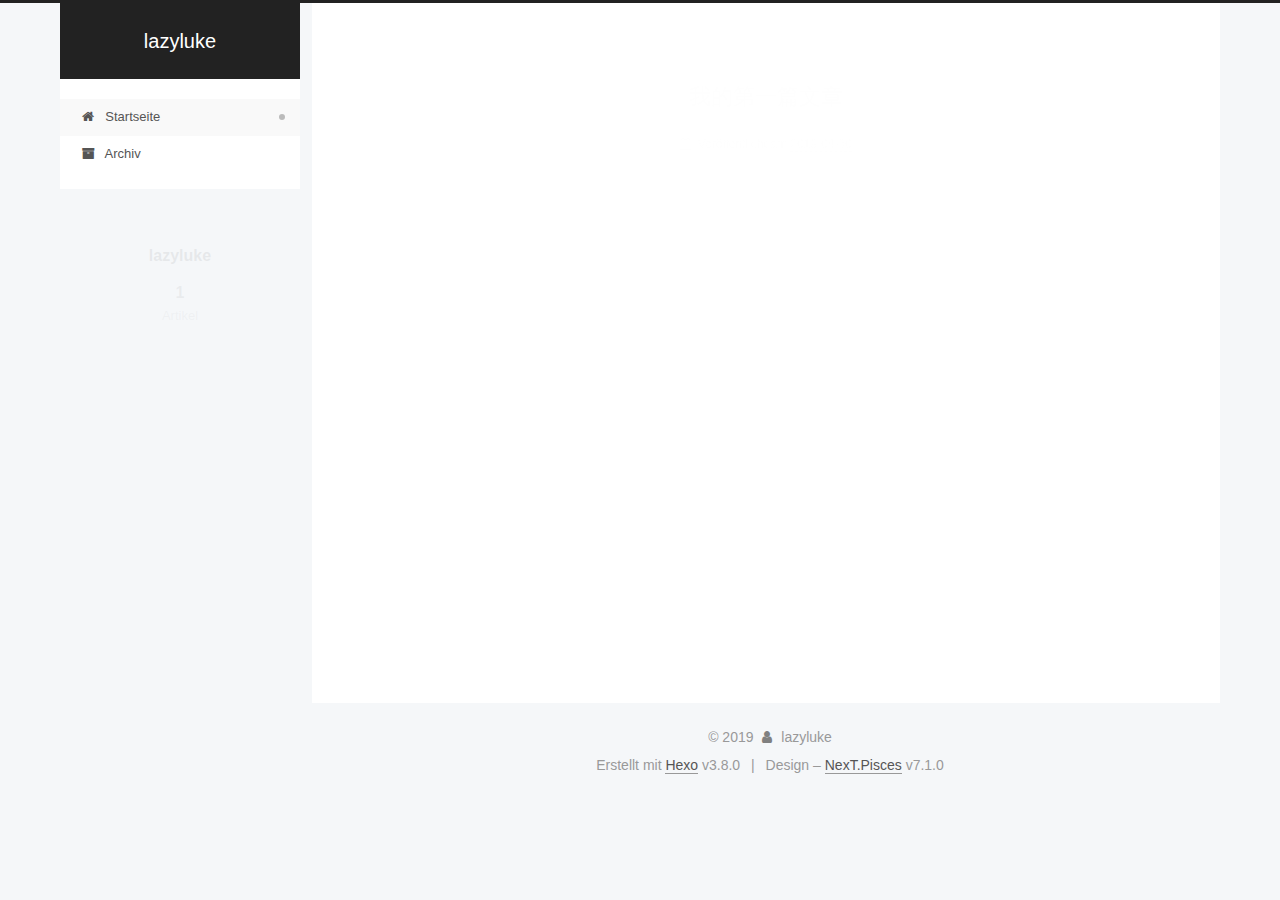
<file: index.html>
<!DOCTYPE html>












  


<html class="theme-next pisces use-motion" lang="zh-Hans">
<head><meta name="generator" content="Hexo 3.8.0">
  <meta charset="UTF-8">
<meta http-equiv="X-UA-Compatible" content="IE=edge">
<meta name="viewport" content="width=device-width, initial-scale=1, maximum-scale=2">
<meta name="theme-color" content="#222">
























<link rel="stylesheet" href="/lib/font-awesome/css/font-awesome.min.css?v=4.6.2">

<link rel="stylesheet" href="/css/main.css?v=7.1.0">


  <link rel="apple-touch-icon" sizes="180x180" href="/images/apple-touch-icon-next.png?v=7.1.0">


  <link rel="icon" type="image/png" sizes="32x32" href="/images/favicon-32x32-next.png?v=7.1.0">


  <link rel="icon" type="image/png" sizes="16x16" href="/images/favicon-16x16-next.png?v=7.1.0">


  <link rel="mask-icon" href="/images/logo.svg?v=7.1.0" color="#222">







<script id="hexo.configurations">
  var NexT = window.NexT || {};
  var CONFIG = {
    root: '/',
    scheme: 'Pisces',
    version: '7.1.0',
    sidebar: {"position":"left","display":"post","offset":12,"onmobile":false,"dimmer":false},
    back2top: true,
    back2top_sidebar: false,
    fancybox: false,
    fastclick: false,
    lazyload: false,
    tabs: true,
    motion: {"enable":true,"async":false,"transition":{"post_block":"fadeIn","post_header":"slideDownIn","post_body":"slideDownIn","coll_header":"slideLeftIn","sidebar":"slideUpIn"}},
    algolia: {
      applicationID: '',
      apiKey: '',
      indexName: '',
      hits: {"per_page":10},
      labels: {"input_placeholder":"Search for Posts","hits_empty":"We didn't find any results for the search: ${query}","hits_stats":"${hits} results found in ${time} ms"}
    }
  };
</script>


  




  <meta property="og:type" content="website">
<meta property="og:title" content="lazyluke">
<meta property="og:url" content="http://yoursite.com/index.html">
<meta property="og:site_name" content="lazyluke">
<meta property="og:locale" content="zh-Hans">
<meta name="twitter:card" content="summary">
<meta name="twitter:title" content="lazyluke">





  
  
  <link rel="canonical" href="http://yoursite.com/">



<script id="page.configurations">
  CONFIG.page = {
    sidebar: "",
  };
</script>

  <title>lazyluke</title>
  












  <noscript>
  <style>
  .use-motion .motion-element,
  .use-motion .brand,
  .use-motion .menu-item,
  .sidebar-inner,
  .use-motion .post-block,
  .use-motion .pagination,
  .use-motion .comments,
  .use-motion .post-header,
  .use-motion .post-body,
  .use-motion .collection-title { opacity: initial; }

  .use-motion .logo,
  .use-motion .site-title,
  .use-motion .site-subtitle {
    opacity: initial;
    top: initial;
  }

  .use-motion .logo-line-before i { left: initial; }
  .use-motion .logo-line-after i { right: initial; }
  </style>
</noscript>

</head>

<body itemscope itemtype="http://schema.org/WebPage" lang="zh-Hans">

  
  
    
  

  <div class="container sidebar-position-left 
  page-home">
    <div class="headband"></div>

    <header id="header" class="header" itemscope itemtype="http://schema.org/WPHeader">
      <div class="header-inner"><div class="site-brand-wrapper">
  <div class="site-meta">
    

    <div class="custom-logo-site-title">
      <a href="/" class="brand" rel="start">
        <span class="logo-line-before"><i></i></span>
        <span class="site-title">lazyluke</span>
        <span class="logo-line-after"><i></i></span>
      </a>
    </div>
    
    
  </div>

  <div class="site-nav-toggle">
    <button aria-label="Navigationsleiste an/ausschalten">
      <span class="btn-bar"></span>
      <span class="btn-bar"></span>
      <span class="btn-bar"></span>
    </button>
  </div>
</div>



<nav class="site-nav">
  
    <ul id="menu" class="menu">
      
        
        
        
          
          <li class="menu-item menu-item-home menu-item-active">

    
    
    
      
    

    

    <a href="/" rel="section"><i class="menu-item-icon fa fa-fw fa-home"></i> <br>Startseite</a>

  </li>
        
        
        
          
          <li class="menu-item menu-item-archives">

    
    
    
      
    

    

    <a href="/archives/" rel="section"><i class="menu-item-icon fa fa-fw fa-archive"></i> <br>Archiv</a>

  </li>

      
      
    </ul>
  

  

  
</nav>



  



</div>
    </header>

    


    <main id="main" class="main">
      <div class="main-inner">
        <div class="content-wrap">
          
            

          
          <div id="content" class="content">
            
  <section id="posts" class="posts-expand">
    
      

  

  
  
  

  

  <article class="post post-type-normal" itemscope itemtype="http://schema.org/Article">
  
  
  
  <div class="post-block">
    <link itemprop="mainEntityOfPage" href="http://yoursite.com/2019/04/30/我的第一篇文章/">

    <span hidden itemprop="author" itemscope itemtype="http://schema.org/Person">
      <meta itemprop="name" content="lazyluke">
      <meta itemprop="description" content>
      <meta itemprop="image" content="/images/avatar.gif">
    </span>

    <span hidden itemprop="publisher" itemscope itemtype="http://schema.org/Organization">
      <meta itemprop="name" content="lazyluke">
    </span>

    
      <header class="post-header">

        
        
          <h1 class="post-title" itemprop="name headline">
                
                
                <a href="/2019/04/30/我的第一篇文章/" class="post-title-link" itemprop="url">我的第一篇文章</a>
              
            
          </h1>
        

        <div class="post-meta">
          <span class="post-time">

            
            
            

            
              <span class="post-meta-item-icon">
                <i class="fa fa-calendar-o"></i>
              </span>
              
                <span class="post-meta-item-text">Veröffentlicht am</span>
              

              
                
              

              <time title="Erstellt: 2019-04-30 22:56:35" itemprop="dateCreated datePublished" datetime="2019-04-30T22:56:35+08:00">2019-04-30</time>
            

            
          </span>

          

          
            
            
          

          
          

          

          

          

        </div>
      </header>
    

    
    
    
    <div class="post-body" itemprop="articleBody">

      
      

      
        
          
            <a id="more"></a>
          
        
      
    </div>

    

    
    
    

    

    
      
    
    

    

    <footer class="post-footer">
      

      

      

      
      
        <div class="post-eof"></div>
      
    </footer>
  </div>
  
  
  
  </article>


    
  </section>

  


          </div>
          

        </div>
        
          
  
  <div class="sidebar-toggle">
    <div class="sidebar-toggle-line-wrap">
      <span class="sidebar-toggle-line sidebar-toggle-line-first"></span>
      <span class="sidebar-toggle-line sidebar-toggle-line-middle"></span>
      <span class="sidebar-toggle-line sidebar-toggle-line-last"></span>
    </div>
  </div>

  <aside id="sidebar" class="sidebar">
    <div class="sidebar-inner">

      

      

      <div class="site-overview-wrap sidebar-panel sidebar-panel-active">
        <div class="site-overview">
          <div class="site-author motion-element" itemprop="author" itemscope itemtype="http://schema.org/Person">
            
              <p class="site-author-name" itemprop="name">lazyluke</p>
              <div class="site-description motion-element" itemprop="description"></div>
          </div>

          
            <nav class="site-state motion-element">
              
                <div class="site-state-item site-state-posts">
                
                  <a href="/archives/">
                
                    <span class="site-state-item-count">1</span>
                    <span class="site-state-item-name">Artikel</span>
                  </a>
                </div>
              

              

              
            </nav>
          

          

          

          

          

          
          

          
            
          
          

        </div>
      </div>

      

      

    </div>
  </aside>
  


        
      </div>
    </main>

    <footer id="footer" class="footer">
      <div class="footer-inner">
        <div class="copyright">&copy; <span itemprop="copyrightYear">2019</span>
  <span class="with-love" id="animate">
    <i class="fa fa-user"></i>
  </span>
  <span class="author" itemprop="copyrightHolder">lazyluke</span>

  

  
</div>


  <div class="powered-by">Erstellt mit  <a href="https://hexo.io" class="theme-link" rel="noopener" target="_blank">Hexo</a> v3.8.0</div>



  <span class="post-meta-divider">|</span>



  <div class="theme-info">Design – <a href="https://theme-next.org" class="theme-link" rel="noopener" target="_blank">NexT.Pisces</a> v7.1.0</div>




        








        
      </div>
    </footer>

    
      <div class="back-to-top">
        <i class="fa fa-arrow-up"></i>
        
      </div>
    

    

    

    
  </div>

  

<script>
  if (Object.prototype.toString.call(window.Promise) !== '[object Function]') {
    window.Promise = null;
  }
</script>


























  
  <script src="/lib/jquery/index.js?v=2.1.3"></script>

  
  <script src="/lib/velocity/velocity.min.js?v=1.2.1"></script>

  
  <script src="/lib/velocity/velocity.ui.min.js?v=1.2.1"></script>


  


  <script src="/js/utils.js?v=7.1.0"></script>

  <script src="/js/motion.js?v=7.1.0"></script>



  
  


  <script src="/js/affix.js?v=7.1.0"></script>

  <script src="/js/schemes/pisces.js?v=7.1.0"></script>



  

  


  <script src="/js/next-boot.js?v=7.1.0"></script>


  

  

  

  



  




  

  

  

  

  

  

  

  

  

  

  

  

  

  

</body>
</html>
</file>
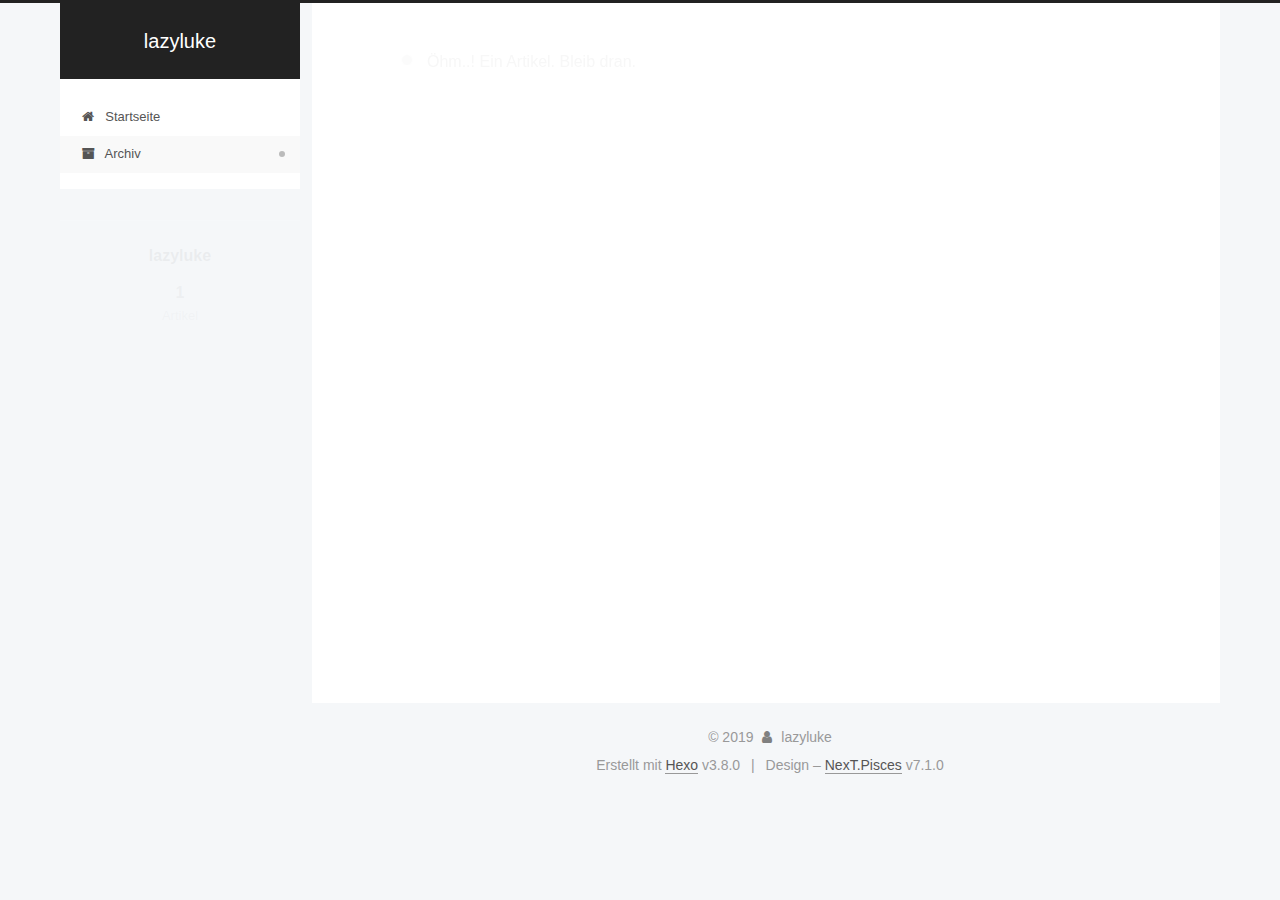
<file: archives/index.html>
<!DOCTYPE html>












  


<html class="theme-next pisces use-motion" lang="zh-Hans">
<head><meta name="generator" content="Hexo 3.8.0">
  <meta charset="UTF-8">
<meta http-equiv="X-UA-Compatible" content="IE=edge">
<meta name="viewport" content="width=device-width, initial-scale=1, maximum-scale=2">
<meta name="theme-color" content="#222">
























<link rel="stylesheet" href="/lib/font-awesome/css/font-awesome.min.css?v=4.6.2">

<link rel="stylesheet" href="/css/main.css?v=7.1.0">


  <link rel="apple-touch-icon" sizes="180x180" href="/images/apple-touch-icon-next.png?v=7.1.0">


  <link rel="icon" type="image/png" sizes="32x32" href="/images/favicon-32x32-next.png?v=7.1.0">


  <link rel="icon" type="image/png" sizes="16x16" href="/images/favicon-16x16-next.png?v=7.1.0">


  <link rel="mask-icon" href="/images/logo.svg?v=7.1.0" color="#222">







<script id="hexo.configurations">
  var NexT = window.NexT || {};
  var CONFIG = {
    root: '/',
    scheme: 'Pisces',
    version: '7.1.0',
    sidebar: {"position":"left","display":"post","offset":12,"onmobile":false,"dimmer":false},
    back2top: true,
    back2top_sidebar: false,
    fancybox: false,
    fastclick: false,
    lazyload: false,
    tabs: true,
    motion: {"enable":true,"async":false,"transition":{"post_block":"fadeIn","post_header":"slideDownIn","post_body":"slideDownIn","coll_header":"slideLeftIn","sidebar":"slideUpIn"}},
    algolia: {
      applicationID: '',
      apiKey: '',
      indexName: '',
      hits: {"per_page":10},
      labels: {"input_placeholder":"Search for Posts","hits_empty":"We didn't find any results for the search: ${query}","hits_stats":"${hits} results found in ${time} ms"}
    }
  };
</script>


  




  <meta property="og:type" content="website">
<meta property="og:title" content="lazyluke">
<meta property="og:url" content="http://yoursite.com/archives/index.html">
<meta property="og:site_name" content="lazyluke">
<meta property="og:locale" content="zh-Hans">
<meta name="twitter:card" content="summary">
<meta name="twitter:title" content="lazyluke">





  
  
  <link rel="canonical" href="http://yoursite.com/archives/">



<script id="page.configurations">
  CONFIG.page = {
    sidebar: "",
  };
</script>

  <title>Archiv | lazyluke</title>
  












  <noscript>
  <style>
  .use-motion .motion-element,
  .use-motion .brand,
  .use-motion .menu-item,
  .sidebar-inner,
  .use-motion .post-block,
  .use-motion .pagination,
  .use-motion .comments,
  .use-motion .post-header,
  .use-motion .post-body,
  .use-motion .collection-title { opacity: initial; }

  .use-motion .logo,
  .use-motion .site-title,
  .use-motion .site-subtitle {
    opacity: initial;
    top: initial;
  }

  .use-motion .logo-line-before i { left: initial; }
  .use-motion .logo-line-after i { right: initial; }
  </style>
</noscript>

</head>

<body itemscope itemtype="http://schema.org/WebPage" lang="zh-Hans">

  
  
    
  

  <div class="container sidebar-position-left page-archive">
    <div class="headband"></div>

    <header id="header" class="header" itemscope itemtype="http://schema.org/WPHeader">
      <div class="header-inner"><div class="site-brand-wrapper">
  <div class="site-meta">
    

    <div class="custom-logo-site-title">
      <a href="/" class="brand" rel="start">
        <span class="logo-line-before"><i></i></span>
        <span class="site-title">lazyluke</span>
        <span class="logo-line-after"><i></i></span>
      </a>
    </div>
    
    
  </div>

  <div class="site-nav-toggle">
    <button aria-label="Navigationsleiste an/ausschalten">
      <span class="btn-bar"></span>
      <span class="btn-bar"></span>
      <span class="btn-bar"></span>
    </button>
  </div>
</div>



<nav class="site-nav">
  
    <ul id="menu" class="menu">
      
        
        
        
          
          <li class="menu-item menu-item-home">

    
    
    
      
    

    

    <a href="/" rel="section"><i class="menu-item-icon fa fa-fw fa-home"></i> <br>Startseite</a>

  </li>
        
        
        
          
          <li class="menu-item menu-item-archives menu-item-active">

    
    
    
      
    

    

    <a href="/archives/" rel="section"><i class="menu-item-icon fa fa-fw fa-archive"></i> <br>Archiv</a>

  </li>

      
      
    </ul>
  

  

  
</nav>



  



</div>
    </header>

    


    <main id="main" class="main">
      <div class="main-inner">
        <div class="content-wrap">
          
            

    
    
      
      
    
      
      
    
    

  


          
          <div id="content" class="content">
            

  
  
  
  <div class="post-block archive">
    <div id="posts" class="posts-collapse">
      <span class="archive-move-on"></span>

      
      <span class="archive-page-counter">
        
        
        
          
        
        Öhm..! Ein Artikel. Bleib dran.
      </span>
      

      

        
        
        

        
          
          <div class="collection-title">
            <h1 class="archive-year" id="archive-year-2019">2019</h1>
          </div>
        
        

        

  <article class="post post-type-normal" itemscope itemtype="http://schema.org/Article">
    <header class="post-header">

      <h2 class="post-title">
        
          <a class="post-title-link" href="/2019/04/30/我的第一篇文章/" itemprop="url">
            
              <span itemprop="name">我的第一篇文章</span>
            
          </a>
        
      </h2>

      <div class="post-meta">
        <time class="post-time" itemprop="dateCreated" datetime="2019-04-30T22:56:35+08:00" content="2019-04-30">
          04-30
        </time>
      </div>

    </header>
  </article>



      

    </div>
  </div>
  
  
  

  



          </div>
          

        </div>
        
          
  
  <div class="sidebar-toggle">
    <div class="sidebar-toggle-line-wrap">
      <span class="sidebar-toggle-line sidebar-toggle-line-first"></span>
      <span class="sidebar-toggle-line sidebar-toggle-line-middle"></span>
      <span class="sidebar-toggle-line sidebar-toggle-line-last"></span>
    </div>
  </div>

  <aside id="sidebar" class="sidebar">
    <div class="sidebar-inner">

      

      

      <div class="site-overview-wrap sidebar-panel sidebar-panel-active">
        <div class="site-overview">
          <div class="site-author motion-element" itemprop="author" itemscope itemtype="http://schema.org/Person">
            
              <p class="site-author-name" itemprop="name">lazyluke</p>
              <div class="site-description motion-element" itemprop="description"></div>
          </div>

          
            <nav class="site-state motion-element">
              
                <div class="site-state-item site-state-posts">
                
                  <a href="/archives/">
                
                    <span class="site-state-item-count">1</span>
                    <span class="site-state-item-name">Artikel</span>
                  </a>
                </div>
              

              

              
            </nav>
          

          

          

          

          

          
          

          
            
          
          

        </div>
      </div>

      

      

    </div>
  </aside>
  


        
      </div>
    </main>

    <footer id="footer" class="footer">
      <div class="footer-inner">
        <div class="copyright">&copy; <span itemprop="copyrightYear">2019</span>
  <span class="with-love" id="animate">
    <i class="fa fa-user"></i>
  </span>
  <span class="author" itemprop="copyrightHolder">lazyluke</span>

  

  
</div>


  <div class="powered-by">Erstellt mit  <a href="https://hexo.io" class="theme-link" rel="noopener" target="_blank">Hexo</a> v3.8.0</div>



  <span class="post-meta-divider">|</span>



  <div class="theme-info">Design – <a href="https://theme-next.org" class="theme-link" rel="noopener" target="_blank">NexT.Pisces</a> v7.1.0</div>




        








        
      </div>
    </footer>

    
      <div class="back-to-top">
        <i class="fa fa-arrow-up"></i>
        
      </div>
    

    

    

    
  </div>

  

<script>
  if (Object.prototype.toString.call(window.Promise) !== '[object Function]') {
    window.Promise = null;
  }
</script>


























  
  <script src="/lib/jquery/index.js?v=2.1.3"></script>

  
  <script src="/lib/velocity/velocity.min.js?v=1.2.1"></script>

  
  <script src="/lib/velocity/velocity.ui.min.js?v=1.2.1"></script>


  


  <script src="/js/utils.js?v=7.1.0"></script>

  <script src="/js/motion.js?v=7.1.0"></script>



  
  


  <script src="/js/affix.js?v=7.1.0"></script>

  <script src="/js/schemes/pisces.js?v=7.1.0"></script>



  

  


  <script src="/js/next-boot.js?v=7.1.0"></script>


  

  

  

  



  




  

  

  

  

  

  

  

  

  

  

  

  

  

  

</body>
</html>
</file>
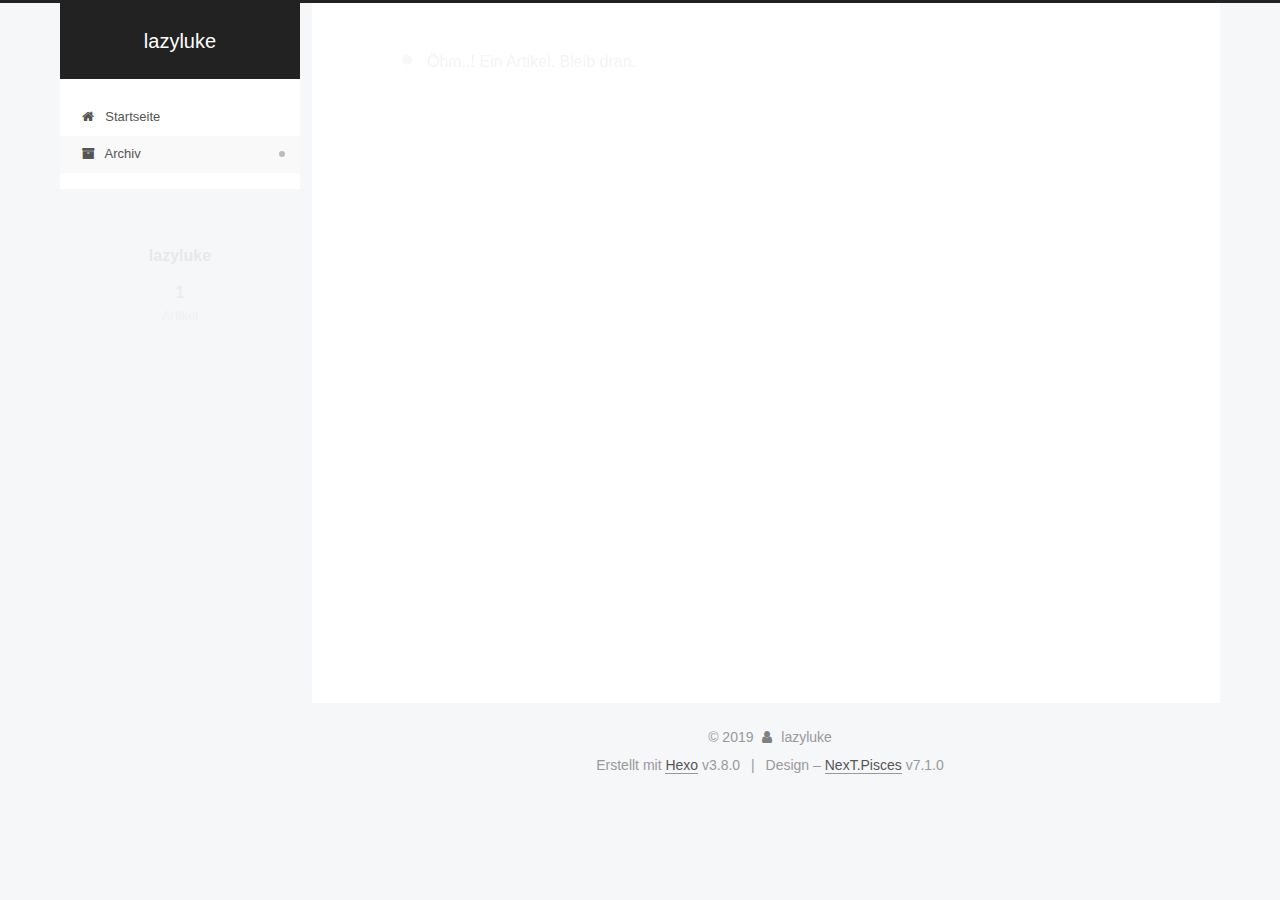
<file: archives/2019/index.html>
<!DOCTYPE html>












  


<html class="theme-next pisces use-motion" lang="zh-Hans">
<head><meta name="generator" content="Hexo 3.8.0">
  <meta charset="UTF-8">
<meta http-equiv="X-UA-Compatible" content="IE=edge">
<meta name="viewport" content="width=device-width, initial-scale=1, maximum-scale=2">
<meta name="theme-color" content="#222">
























<link rel="stylesheet" href="/lib/font-awesome/css/font-awesome.min.css?v=4.6.2">

<link rel="stylesheet" href="/css/main.css?v=7.1.0">


  <link rel="apple-touch-icon" sizes="180x180" href="/images/apple-touch-icon-next.png?v=7.1.0">


  <link rel="icon" type="image/png" sizes="32x32" href="/images/favicon-32x32-next.png?v=7.1.0">


  <link rel="icon" type="image/png" sizes="16x16" href="/images/favicon-16x16-next.png?v=7.1.0">


  <link rel="mask-icon" href="/images/logo.svg?v=7.1.0" color="#222">







<script id="hexo.configurations">
  var NexT = window.NexT || {};
  var CONFIG = {
    root: '/',
    scheme: 'Pisces',
    version: '7.1.0',
    sidebar: {"position":"left","display":"post","offset":12,"onmobile":false,"dimmer":false},
    back2top: true,
    back2top_sidebar: false,
    fancybox: false,
    fastclick: false,
    lazyload: false,
    tabs: true,
    motion: {"enable":true,"async":false,"transition":{"post_block":"fadeIn","post_header":"slideDownIn","post_body":"slideDownIn","coll_header":"slideLeftIn","sidebar":"slideUpIn"}},
    algolia: {
      applicationID: '',
      apiKey: '',
      indexName: '',
      hits: {"per_page":10},
      labels: {"input_placeholder":"Search for Posts","hits_empty":"We didn't find any results for the search: ${query}","hits_stats":"${hits} results found in ${time} ms"}
    }
  };
</script>


  




  <meta property="og:type" content="website">
<meta property="og:title" content="lazyluke">
<meta property="og:url" content="http://yoursite.com/archives/2019/index.html">
<meta property="og:site_name" content="lazyluke">
<meta property="og:locale" content="zh-Hans">
<meta name="twitter:card" content="summary">
<meta name="twitter:title" content="lazyluke">





  
  
  <link rel="canonical" href="http://yoursite.com/archives/2019/">



<script id="page.configurations">
  CONFIG.page = {
    sidebar: "",
  };
</script>

  <title>Archiv | lazyluke</title>
  












  <noscript>
  <style>
  .use-motion .motion-element,
  .use-motion .brand,
  .use-motion .menu-item,
  .sidebar-inner,
  .use-motion .post-block,
  .use-motion .pagination,
  .use-motion .comments,
  .use-motion .post-header,
  .use-motion .post-body,
  .use-motion .collection-title { opacity: initial; }

  .use-motion .logo,
  .use-motion .site-title,
  .use-motion .site-subtitle {
    opacity: initial;
    top: initial;
  }

  .use-motion .logo-line-before i { left: initial; }
  .use-motion .logo-line-after i { right: initial; }
  </style>
</noscript>

</head>

<body itemscope itemtype="http://schema.org/WebPage" lang="zh-Hans">

  
  
    
  

  <div class="container sidebar-position-left page-archive">
    <div class="headband"></div>

    <header id="header" class="header" itemscope itemtype="http://schema.org/WPHeader">
      <div class="header-inner"><div class="site-brand-wrapper">
  <div class="site-meta">
    

    <div class="custom-logo-site-title">
      <a href="/" class="brand" rel="start">
        <span class="logo-line-before"><i></i></span>
        <span class="site-title">lazyluke</span>
        <span class="logo-line-after"><i></i></span>
      </a>
    </div>
    
    
  </div>

  <div class="site-nav-toggle">
    <button aria-label="Navigationsleiste an/ausschalten">
      <span class="btn-bar"></span>
      <span class="btn-bar"></span>
      <span class="btn-bar"></span>
    </button>
  </div>
</div>



<nav class="site-nav">
  
    <ul id="menu" class="menu">
      
        
        
        
          
          <li class="menu-item menu-item-home">

    
    
    
      
    

    

    <a href="/" rel="section"><i class="menu-item-icon fa fa-fw fa-home"></i> <br>Startseite</a>

  </li>
        
        
        
          
          <li class="menu-item menu-item-archives menu-item-active">

    
    
    
      
    

    

    <a href="/archives/" rel="section"><i class="menu-item-icon fa fa-fw fa-archive"></i> <br>Archiv</a>

  </li>

      
      
    </ul>
  

  

  
</nav>



  



</div>
    </header>

    


    <main id="main" class="main">
      <div class="main-inner">
        <div class="content-wrap">
          
            

    
    
      
      
    
      
      
    
    

  


          
          <div id="content" class="content">
            

  
  
  
  <div class="post-block archive">
    <div id="posts" class="posts-collapse">
      <span class="archive-move-on"></span>

      
      <span class="archive-page-counter">
        
        
        
          
        
        Öhm..! Ein Artikel. Bleib dran.
      </span>
      

      

        
        
        

        
          
          <div class="collection-title">
            <h1 class="archive-year" id="archive-year-2019">2019</h1>
          </div>
        
        

        

  <article class="post post-type-normal" itemscope itemtype="http://schema.org/Article">
    <header class="post-header">

      <h2 class="post-title">
        
          <a class="post-title-link" href="/2019/04/30/我的第一篇文章/" itemprop="url">
            
              <span itemprop="name">我的第一篇文章</span>
            
          </a>
        
      </h2>

      <div class="post-meta">
        <time class="post-time" itemprop="dateCreated" datetime="2019-04-30T22:56:35+08:00" content="2019-04-30">
          04-30
        </time>
      </div>

    </header>
  </article>



      

    </div>
  </div>
  
  
  

  



          </div>
          

        </div>
        
          
  
  <div class="sidebar-toggle">
    <div class="sidebar-toggle-line-wrap">
      <span class="sidebar-toggle-line sidebar-toggle-line-first"></span>
      <span class="sidebar-toggle-line sidebar-toggle-line-middle"></span>
      <span class="sidebar-toggle-line sidebar-toggle-line-last"></span>
    </div>
  </div>

  <aside id="sidebar" class="sidebar">
    <div class="sidebar-inner">

      

      

      <div class="site-overview-wrap sidebar-panel sidebar-panel-active">
        <div class="site-overview">
          <div class="site-author motion-element" itemprop="author" itemscope itemtype="http://schema.org/Person">
            
              <p class="site-author-name" itemprop="name">lazyluke</p>
              <div class="site-description motion-element" itemprop="description"></div>
          </div>

          
            <nav class="site-state motion-element">
              
                <div class="site-state-item site-state-posts">
                
                  <a href="/archives/">
                
                    <span class="site-state-item-count">1</span>
                    <span class="site-state-item-name">Artikel</span>
                  </a>
                </div>
              

              

              
            </nav>
          

          

          

          

          

          
          

          
            
          
          

        </div>
      </div>

      

      

    </div>
  </aside>
  


        
      </div>
    </main>

    <footer id="footer" class="footer">
      <div class="footer-inner">
        <div class="copyright">&copy; <span itemprop="copyrightYear">2019</span>
  <span class="with-love" id="animate">
    <i class="fa fa-user"></i>
  </span>
  <span class="author" itemprop="copyrightHolder">lazyluke</span>

  

  
</div>


  <div class="powered-by">Erstellt mit  <a href="https://hexo.io" class="theme-link" rel="noopener" target="_blank">Hexo</a> v3.8.0</div>



  <span class="post-meta-divider">|</span>



  <div class="theme-info">Design – <a href="https://theme-next.org" class="theme-link" rel="noopener" target="_blank">NexT.Pisces</a> v7.1.0</div>




        








        
      </div>
    </footer>

    
      <div class="back-to-top">
        <i class="fa fa-arrow-up"></i>
        
      </div>
    

    

    

    
  </div>

  

<script>
  if (Object.prototype.toString.call(window.Promise) !== '[object Function]') {
    window.Promise = null;
  }
</script>


























  
  <script src="/lib/jquery/index.js?v=2.1.3"></script>

  
  <script src="/lib/velocity/velocity.min.js?v=1.2.1"></script>

  
  <script src="/lib/velocity/velocity.ui.min.js?v=1.2.1"></script>


  


  <script src="/js/utils.js?v=7.1.0"></script>

  <script src="/js/motion.js?v=7.1.0"></script>



  
  


  <script src="/js/affix.js?v=7.1.0"></script>

  <script src="/js/schemes/pisces.js?v=7.1.0"></script>



  

  


  <script src="/js/next-boot.js?v=7.1.0"></script>


  

  

  

  



  




  

  

  

  

  

  

  

  

  

  

  

  

  

  

</body>
</html>
</file>
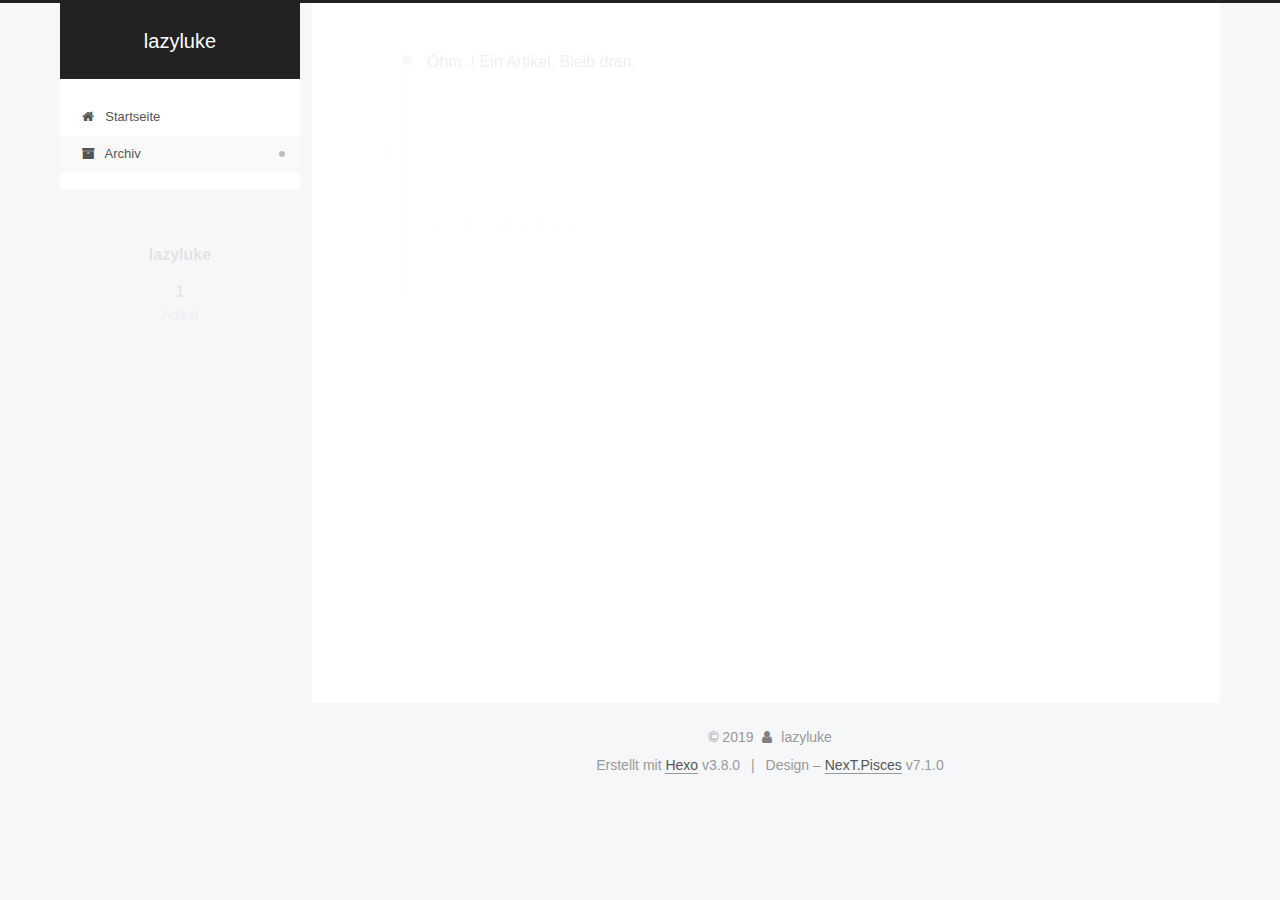
<file: archives/2019/04/index.html>
<!DOCTYPE html>












  


<html class="theme-next pisces use-motion" lang="zh-Hans">
<head><meta name="generator" content="Hexo 3.8.0">
  <meta charset="UTF-8">
<meta http-equiv="X-UA-Compatible" content="IE=edge">
<meta name="viewport" content="width=device-width, initial-scale=1, maximum-scale=2">
<meta name="theme-color" content="#222">
























<link rel="stylesheet" href="/lib/font-awesome/css/font-awesome.min.css?v=4.6.2">

<link rel="stylesheet" href="/css/main.css?v=7.1.0">


  <link rel="apple-touch-icon" sizes="180x180" href="/images/apple-touch-icon-next.png?v=7.1.0">


  <link rel="icon" type="image/png" sizes="32x32" href="/images/favicon-32x32-next.png?v=7.1.0">


  <link rel="icon" type="image/png" sizes="16x16" href="/images/favicon-16x16-next.png?v=7.1.0">


  <link rel="mask-icon" href="/images/logo.svg?v=7.1.0" color="#222">







<script id="hexo.configurations">
  var NexT = window.NexT || {};
  var CONFIG = {
    root: '/',
    scheme: 'Pisces',
    version: '7.1.0',
    sidebar: {"position":"left","display":"post","offset":12,"onmobile":false,"dimmer":false},
    back2top: true,
    back2top_sidebar: false,
    fancybox: false,
    fastclick: false,
    lazyload: false,
    tabs: true,
    motion: {"enable":true,"async":false,"transition":{"post_block":"fadeIn","post_header":"slideDownIn","post_body":"slideDownIn","coll_header":"slideLeftIn","sidebar":"slideUpIn"}},
    algolia: {
      applicationID: '',
      apiKey: '',
      indexName: '',
      hits: {"per_page":10},
      labels: {"input_placeholder":"Search for Posts","hits_empty":"We didn't find any results for the search: ${query}","hits_stats":"${hits} results found in ${time} ms"}
    }
  };
</script>


  




  <meta property="og:type" content="website">
<meta property="og:title" content="lazyluke">
<meta property="og:url" content="http://yoursite.com/archives/2019/04/index.html">
<meta property="og:site_name" content="lazyluke">
<meta property="og:locale" content="zh-Hans">
<meta name="twitter:card" content="summary">
<meta name="twitter:title" content="lazyluke">





  
  
  <link rel="canonical" href="http://yoursite.com/archives/2019/04/">



<script id="page.configurations">
  CONFIG.page = {
    sidebar: "",
  };
</script>

  <title>Archiv | lazyluke</title>
  












  <noscript>
  <style>
  .use-motion .motion-element,
  .use-motion .brand,
  .use-motion .menu-item,
  .sidebar-inner,
  .use-motion .post-block,
  .use-motion .pagination,
  .use-motion .comments,
  .use-motion .post-header,
  .use-motion .post-body,
  .use-motion .collection-title { opacity: initial; }

  .use-motion .logo,
  .use-motion .site-title,
  .use-motion .site-subtitle {
    opacity: initial;
    top: initial;
  }

  .use-motion .logo-line-before i { left: initial; }
  .use-motion .logo-line-after i { right: initial; }
  </style>
</noscript>

</head>

<body itemscope itemtype="http://schema.org/WebPage" lang="zh-Hans">

  
  
    
  

  <div class="container sidebar-position-left page-archive">
    <div class="headband"></div>

    <header id="header" class="header" itemscope itemtype="http://schema.org/WPHeader">
      <div class="header-inner"><div class="site-brand-wrapper">
  <div class="site-meta">
    

    <div class="custom-logo-site-title">
      <a href="/" class="brand" rel="start">
        <span class="logo-line-before"><i></i></span>
        <span class="site-title">lazyluke</span>
        <span class="logo-line-after"><i></i></span>
      </a>
    </div>
    
    
  </div>

  <div class="site-nav-toggle">
    <button aria-label="Navigationsleiste an/ausschalten">
      <span class="btn-bar"></span>
      <span class="btn-bar"></span>
      <span class="btn-bar"></span>
    </button>
  </div>
</div>



<nav class="site-nav">
  
    <ul id="menu" class="menu">
      
        
        
        
          
          <li class="menu-item menu-item-home">

    
    
    
      
    

    

    <a href="/" rel="section"><i class="menu-item-icon fa fa-fw fa-home"></i> <br>Startseite</a>

  </li>
        
        
        
          
          <li class="menu-item menu-item-archives menu-item-active">

    
    
    
      
    

    

    <a href="/archives/" rel="section"><i class="menu-item-icon fa fa-fw fa-archive"></i> <br>Archiv</a>

  </li>

      
      
    </ul>
  

  

  
</nav>



  



</div>
    </header>

    


    <main id="main" class="main">
      <div class="main-inner">
        <div class="content-wrap">
          
            

    
    
      
      
    
      
      
    
    

  


          
          <div id="content" class="content">
            

  
  
  
  <div class="post-block archive">
    <div id="posts" class="posts-collapse">
      <span class="archive-move-on"></span>

      
      <span class="archive-page-counter">
        
        
        
          
        
        Öhm..! Ein Artikel. Bleib dran.
      </span>
      

      

        
        
        

        
          
          <div class="collection-title">
            <h1 class="archive-year" id="archive-year-2019">2019</h1>
          </div>
        
        

        

  <article class="post post-type-normal" itemscope itemtype="http://schema.org/Article">
    <header class="post-header">

      <h2 class="post-title">
        
          <a class="post-title-link" href="/2019/04/30/我的第一篇文章/" itemprop="url">
            
              <span itemprop="name">我的第一篇文章</span>
            
          </a>
        
      </h2>

      <div class="post-meta">
        <time class="post-time" itemprop="dateCreated" datetime="2019-04-30T22:56:35+08:00" content="2019-04-30">
          04-30
        </time>
      </div>

    </header>
  </article>



      

    </div>
  </div>
  
  
  

  



          </div>
          

        </div>
        
          
  
  <div class="sidebar-toggle">
    <div class="sidebar-toggle-line-wrap">
      <span class="sidebar-toggle-line sidebar-toggle-line-first"></span>
      <span class="sidebar-toggle-line sidebar-toggle-line-middle"></span>
      <span class="sidebar-toggle-line sidebar-toggle-line-last"></span>
    </div>
  </div>

  <aside id="sidebar" class="sidebar">
    <div class="sidebar-inner">

      

      

      <div class="site-overview-wrap sidebar-panel sidebar-panel-active">
        <div class="site-overview">
          <div class="site-author motion-element" itemprop="author" itemscope itemtype="http://schema.org/Person">
            
              <p class="site-author-name" itemprop="name">lazyluke</p>
              <div class="site-description motion-element" itemprop="description"></div>
          </div>

          
            <nav class="site-state motion-element">
              
                <div class="site-state-item site-state-posts">
                
                  <a href="/archives/">
                
                    <span class="site-state-item-count">1</span>
                    <span class="site-state-item-name">Artikel</span>
                  </a>
                </div>
              

              

              
            </nav>
          

          

          

          

          

          
          

          
            
          
          

        </div>
      </div>

      

      

    </div>
  </aside>
  


        
      </div>
    </main>

    <footer id="footer" class="footer">
      <div class="footer-inner">
        <div class="copyright">&copy; <span itemprop="copyrightYear">2019</span>
  <span class="with-love" id="animate">
    <i class="fa fa-user"></i>
  </span>
  <span class="author" itemprop="copyrightHolder">lazyluke</span>

  

  
</div>


  <div class="powered-by">Erstellt mit  <a href="https://hexo.io" class="theme-link" rel="noopener" target="_blank">Hexo</a> v3.8.0</div>



  <span class="post-meta-divider">|</span>



  <div class="theme-info">Design – <a href="https://theme-next.org" class="theme-link" rel="noopener" target="_blank">NexT.Pisces</a> v7.1.0</div>




        








        
      </div>
    </footer>

    
      <div class="back-to-top">
        <i class="fa fa-arrow-up"></i>
        
      </div>
    

    

    

    
  </div>

  

<script>
  if (Object.prototype.toString.call(window.Promise) !== '[object Function]') {
    window.Promise = null;
  }
</script>


























  
  <script src="/lib/jquery/index.js?v=2.1.3"></script>

  
  <script src="/lib/velocity/velocity.min.js?v=1.2.1"></script>

  
  <script src="/lib/velocity/velocity.ui.min.js?v=1.2.1"></script>


  


  <script src="/js/utils.js?v=7.1.0"></script>

  <script src="/js/motion.js?v=7.1.0"></script>



  
  


  <script src="/js/affix.js?v=7.1.0"></script>

  <script src="/js/schemes/pisces.js?v=7.1.0"></script>



  

  


  <script src="/js/next-boot.js?v=7.1.0"></script>


  

  

  

  



  




  

  

  

  

  

  

  

  

  

  

  

  

  

  

</body>
</html>
</file>
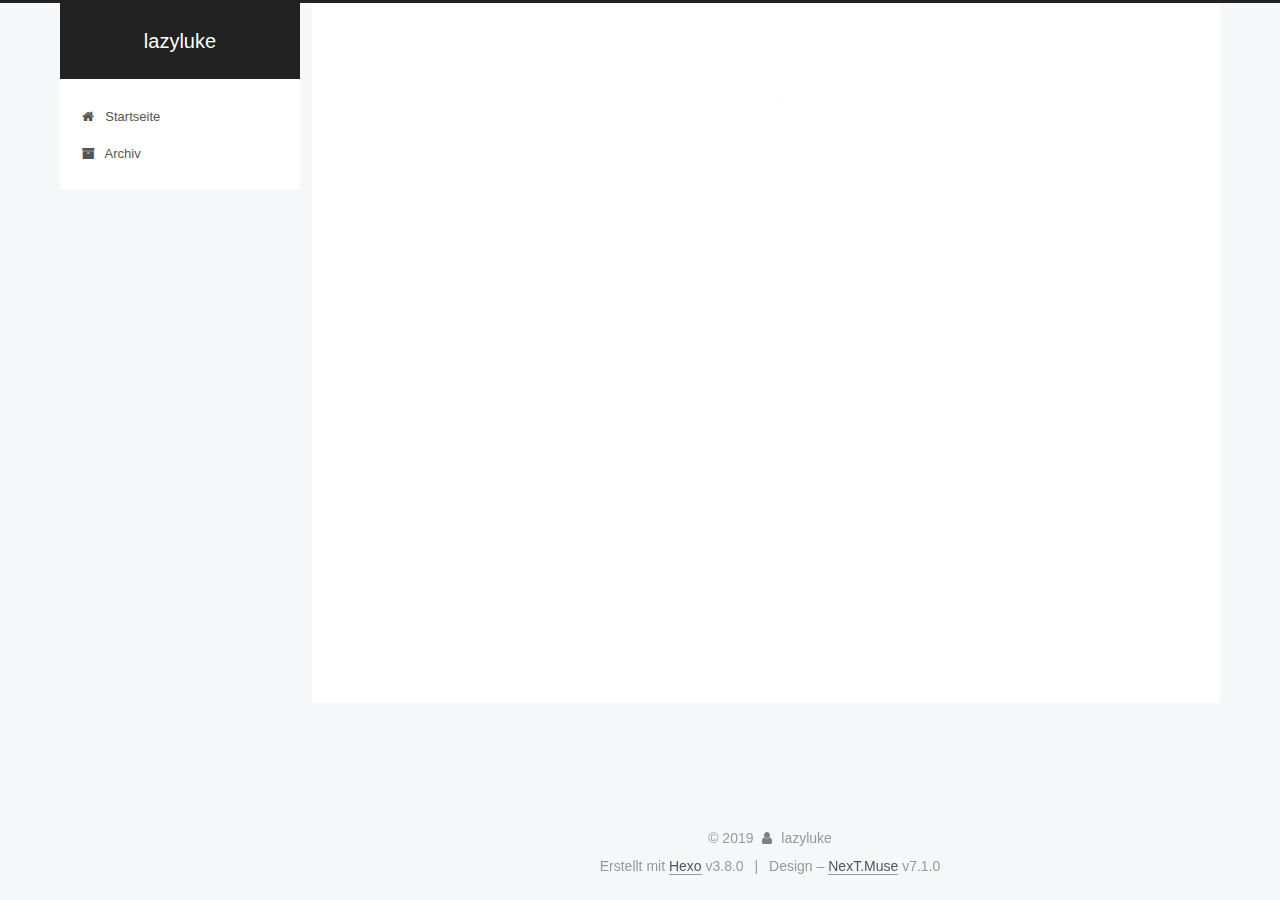
<file: 2019/04/25/1st/index.html>
<!DOCTYPE html>












  


<html class="theme-next muse use-motion" lang>
<head><meta name="generator" content="Hexo 3.8.0">
  <meta charset="UTF-8">
<meta http-equiv="X-UA-Compatible" content="IE=edge">
<meta name="viewport" content="width=device-width, initial-scale=1, maximum-scale=2">
<meta name="theme-color" content="#222">
























<link rel="stylesheet" href="/lib/font-awesome/css/font-awesome.min.css?v=4.6.2">

<link rel="stylesheet" href="/css/main.css?v=7.1.0">


  <link rel="apple-touch-icon" sizes="180x180" href="/images/apple-touch-icon-next.png?v=7.1.0">


  <link rel="icon" type="image/png" sizes="32x32" href="/images/favicon-32x32-next.png?v=7.1.0">


  <link rel="icon" type="image/png" sizes="16x16" href="/images/favicon-16x16-next.png?v=7.1.0">


  <link rel="mask-icon" href="/images/logo.svg?v=7.1.0" color="#222">







<script id="hexo.configurations">
  var NexT = window.NexT || {};
  var CONFIG = {
    root: '/',
    scheme: 'Muse',
    version: '7.1.0',
    sidebar: {"position":"left","display":"post","offset":12,"onmobile":false,"dimmer":false},
    back2top: true,
    back2top_sidebar: false,
    fancybox: false,
    fastclick: false,
    lazyload: false,
    tabs: true,
    motion: {"enable":true,"async":false,"transition":{"post_block":"fadeIn","post_header":"slideDownIn","post_body":"slideDownIn","coll_header":"slideLeftIn","sidebar":"slideUpIn"}},
    algolia: {
      applicationID: '',
      apiKey: '',
      indexName: '',
      hits: {"per_page":10},
      labels: {"input_placeholder":"Search for Posts","hits_empty":"We didn't find any results for the search: ${query}","hits_stats":"${hits} results found in ${time} ms"}
    }
  };
</script>


  




  <meta property="og:type" content="article">
<meta property="og:title" content="1st">
<meta property="og:url" content="http://yoursite.com/2019/04/25/1st/index.html">
<meta property="og:site_name" content="lazyluke">
<meta property="og:locale" content="default">
<meta property="og:updated_time" content="2019-04-25T14:50:18.460Z">
<meta name="twitter:card" content="summary">
<meta name="twitter:title" content="1st">





  
  
  <link rel="canonical" href="http://yoursite.com/2019/04/25/1st/">



<script id="page.configurations">
  CONFIG.page = {
    sidebar: "",
  };
</script>

  <title>1st | lazyluke</title>
  












  <noscript>
  <style>
  .use-motion .motion-element,
  .use-motion .brand,
  .use-motion .menu-item,
  .sidebar-inner,
  .use-motion .post-block,
  .use-motion .pagination,
  .use-motion .comments,
  .use-motion .post-header,
  .use-motion .post-body,
  .use-motion .collection-title { opacity: initial; }

  .use-motion .logo,
  .use-motion .site-title,
  .use-motion .site-subtitle {
    opacity: initial;
    top: initial;
  }

  .use-motion .logo-line-before i { left: initial; }
  .use-motion .logo-line-after i { right: initial; }
  </style>
</noscript>

</head>

<body itemscope itemtype="http://schema.org/WebPage" lang="default">

  
  
    
  

  <div class="container sidebar-position-left page-post-detail">
    <div class="headband"></div>

    <header id="header" class="header" itemscope itemtype="http://schema.org/WPHeader">
      <div class="header-inner"><div class="site-brand-wrapper">
  <div class="site-meta">
    

    <div class="custom-logo-site-title">
      <a href="/" class="brand" rel="start">
        <span class="logo-line-before"><i></i></span>
        <span class="site-title">lazyluke</span>
        <span class="logo-line-after"><i></i></span>
      </a>
    </div>
    
    
  </div>

  <div class="site-nav-toggle">
    <button aria-label="Navigationsleiste an/ausschalten">
      <span class="btn-bar"></span>
      <span class="btn-bar"></span>
      <span class="btn-bar"></span>
    </button>
  </div>
</div>



<nav class="site-nav">
  
    <ul id="menu" class="menu">
      
        
        
        
          
          <li class="menu-item menu-item-home">

    
    
    
      
    

    

    <a href="/" rel="section"><i class="menu-item-icon fa fa-fw fa-home"></i> <br>Startseite</a>

  </li>
        
        
        
          
          <li class="menu-item menu-item-archives">

    
    
    
      
    

    

    <a href="/archives/" rel="section"><i class="menu-item-icon fa fa-fw fa-archive"></i> <br>Archiv</a>

  </li>

      
      
    </ul>
  

  
    

  

  
</nav>



  



</div>
    </header>

    


    <main id="main" class="main">
      <div class="main-inner">
        <div class="content-wrap">
          
          <div id="content" class="content">
            

  <div id="posts" class="posts-expand">
    

  

  
  
  

  

  <article class="post post-type-normal" itemscope itemtype="http://schema.org/Article">
  
  
  
  <div class="post-block">
    <link itemprop="mainEntityOfPage" href="http://yoursite.com/2019/04/25/1st/">

    <span hidden itemprop="author" itemscope itemtype="http://schema.org/Person">
      <meta itemprop="name" content="lazyluke">
      <meta itemprop="description" content>
      <meta itemprop="image" content="/images/avatar.gif">
    </span>

    <span hidden itemprop="publisher" itemscope itemtype="http://schema.org/Organization">
      <meta itemprop="name" content="lazyluke">
    </span>

    
      <header class="post-header">

        
        
          <h1 class="post-title" itemprop="name headline">1st

              
            
          </h1>
        

        <div class="post-meta">
          <span class="post-time">

            
            
            

            
              <span class="post-meta-item-icon">
                <i class="fa fa-calendar-o"></i>
              </span>
              
                <span class="post-meta-item-text">Veröffentlicht am</span>
              

              
                
              

              <time title="Erstellt: 2019-04-25 22:50:18" itemprop="dateCreated datePublished" datetime="2019-04-25T22:50:18+08:00">2019-04-25</time>
            

            
          </span>

          

          
            
            
          

          
          

          

          

          

        </div>
      </header>
    

    
    
    
    <div class="post-body" itemprop="articleBody">

      
      

      
        <a id="more"></a>
      
    </div>

    

    
    
    

    

    
      
    
    

    

    <footer class="post-footer">
      

      
      
      

      

      
      
    </footer>
  </div>
  
  
  
  </article>


  </div>


          </div>
          

  



        </div>
        
          
  
  <div class="sidebar-toggle">
    <div class="sidebar-toggle-line-wrap">
      <span class="sidebar-toggle-line sidebar-toggle-line-first"></span>
      <span class="sidebar-toggle-line sidebar-toggle-line-middle"></span>
      <span class="sidebar-toggle-line sidebar-toggle-line-last"></span>
    </div>
  </div>

  <aside id="sidebar" class="sidebar">
    <div class="sidebar-inner">

      

      

      <div class="site-overview-wrap sidebar-panel sidebar-panel-active">
        <div class="site-overview">
          <div class="site-author motion-element" itemprop="author" itemscope itemtype="http://schema.org/Person">
            
              <p class="site-author-name" itemprop="name">lazyluke</p>
              <div class="site-description motion-element" itemprop="description"></div>
          </div>

          
            <nav class="site-state motion-element">
              
                <div class="site-state-item site-state-posts">
                
                  <a href="/archives/">
                
                    <span class="site-state-item-count">1</span>
                    <span class="site-state-item-name">Artikel</span>
                  </a>
                </div>
              

              

              
            </nav>
          

          

          

          

          

          
          

          
            
          
          

        </div>
      </div>

      

      

    </div>
  </aside>
  


        
      </div>
    </main>

    <footer id="footer" class="footer">
      <div class="footer-inner">
        <div class="copyright">&copy; <span itemprop="copyrightYear">2019</span>
  <span class="with-love" id="animate">
    <i class="fa fa-user"></i>
  </span>
  <span class="author" itemprop="copyrightHolder">lazyluke</span>

  

  
</div>


  <div class="powered-by">Erstellt mit  <a href="https://hexo.io" class="theme-link" rel="noopener" target="_blank">Hexo</a> v3.8.0</div>



  <span class="post-meta-divider">|</span>



  <div class="theme-info">Design – <a href="https://theme-next.org" class="theme-link" rel="noopener" target="_blank">NexT.Muse</a> v7.1.0</div>




        








        
      </div>
    </footer>

    
      <div class="back-to-top">
        <i class="fa fa-arrow-up"></i>
        
      </div>
    

    

    

    
  </div>

  

<script>
  if (Object.prototype.toString.call(window.Promise) !== '[object Function]') {
    window.Promise = null;
  }
</script>


























  
  <script src="/lib/jquery/index.js?v=2.1.3"></script>

  
  <script src="/lib/velocity/velocity.min.js?v=1.2.1"></script>

  
  <script src="/lib/velocity/velocity.ui.min.js?v=1.2.1"></script>


  


  <script src="/js/utils.js?v=7.1.0"></script>

  <script src="/js/motion.js?v=7.1.0"></script>



  
  


  <script src="/js/schemes/muse.js?v=7.1.0"></script>



  
  <script src="/js/scrollspy.js?v=7.1.0"></script>
<script src="/js/post-details.js?v=7.1.0"></script>



  


  <script src="/js/next-boot.js?v=7.1.0"></script>


  

  

  

  


  


  




  

  

  

  

  

  

  

  

  

  

  

  

  

  

</body>
</html>
</file>
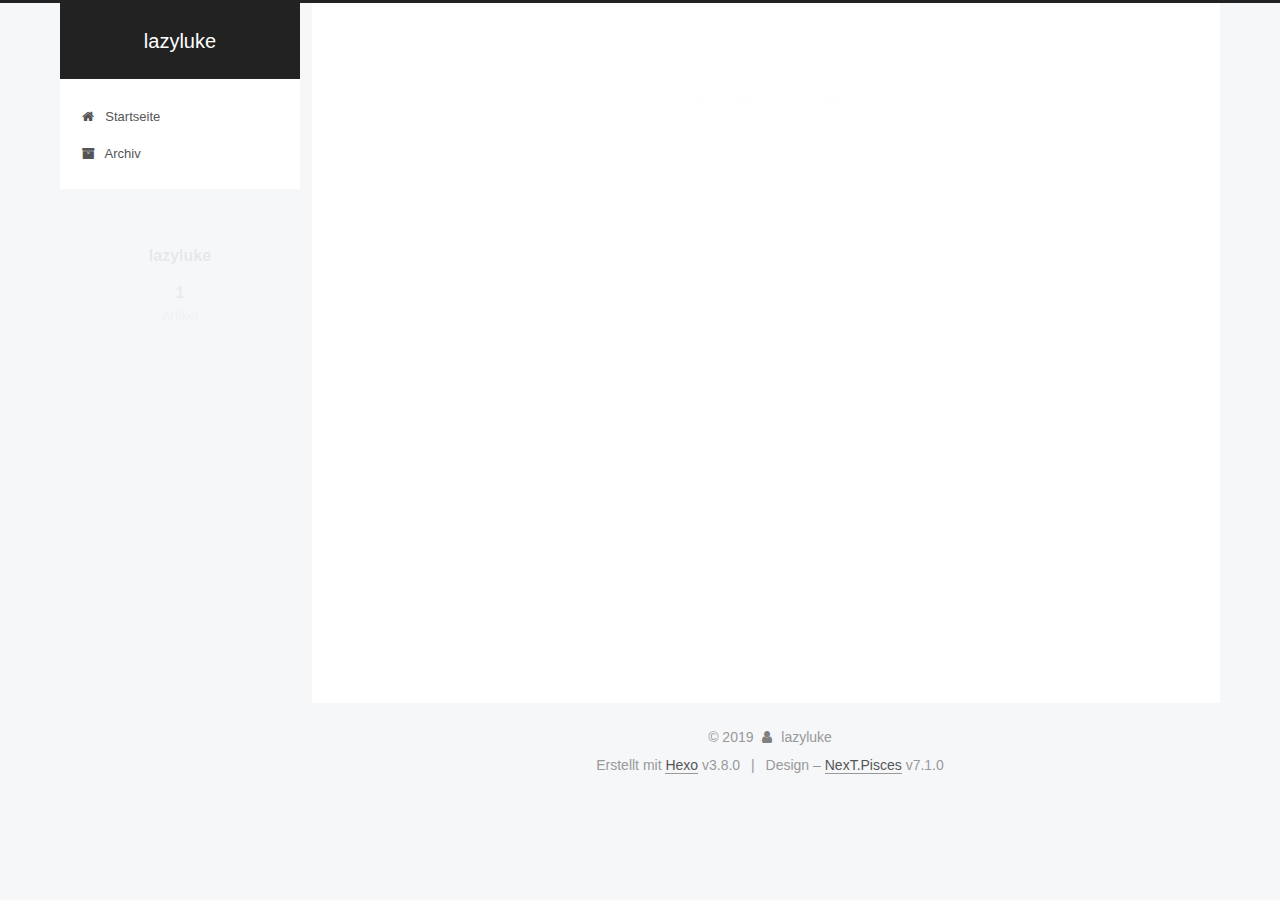
<file: 2019/04/30/我的第一篇文章/index.html>
<!DOCTYPE html>












  


<html class="theme-next pisces use-motion" lang="zh-Hans">
<head><meta name="generator" content="Hexo 3.8.0">
  <meta charset="UTF-8">
<meta http-equiv="X-UA-Compatible" content="IE=edge">
<meta name="viewport" content="width=device-width, initial-scale=1, maximum-scale=2">
<meta name="theme-color" content="#222">
























<link rel="stylesheet" href="/lib/font-awesome/css/font-awesome.min.css?v=4.6.2">

<link rel="stylesheet" href="/css/main.css?v=7.1.0">


  <link rel="apple-touch-icon" sizes="180x180" href="/images/apple-touch-icon-next.png?v=7.1.0">


  <link rel="icon" type="image/png" sizes="32x32" href="/images/favicon-32x32-next.png?v=7.1.0">


  <link rel="icon" type="image/png" sizes="16x16" href="/images/favicon-16x16-next.png?v=7.1.0">


  <link rel="mask-icon" href="/images/logo.svg?v=7.1.0" color="#222">







<script id="hexo.configurations">
  var NexT = window.NexT || {};
  var CONFIG = {
    root: '/',
    scheme: 'Pisces',
    version: '7.1.0',
    sidebar: {"position":"left","display":"post","offset":12,"onmobile":false,"dimmer":false},
    back2top: true,
    back2top_sidebar: false,
    fancybox: false,
    fastclick: false,
    lazyload: false,
    tabs: true,
    motion: {"enable":true,"async":false,"transition":{"post_block":"fadeIn","post_header":"slideDownIn","post_body":"slideDownIn","coll_header":"slideLeftIn","sidebar":"slideUpIn"}},
    algolia: {
      applicationID: '',
      apiKey: '',
      indexName: '',
      hits: {"per_page":10},
      labels: {"input_placeholder":"Search for Posts","hits_empty":"We didn't find any results for the search: ${query}","hits_stats":"${hits} results found in ${time} ms"}
    }
  };
</script>


  




  <meta property="og:type" content="article">
<meta property="og:title" content="我的第一篇文章">
<meta property="og:url" content="http://yoursite.com/2019/04/30/我的第一篇文章/index.html">
<meta property="og:site_name" content="lazyluke">
<meta property="og:locale" content="zh-Hans">
<meta property="og:updated_time" content="2019-04-30T14:56:35.277Z">
<meta name="twitter:card" content="summary">
<meta name="twitter:title" content="我的第一篇文章">





  
  
  <link rel="canonical" href="http://yoursite.com/2019/04/30/我的第一篇文章/">



<script id="page.configurations">
  CONFIG.page = {
    sidebar: "",
  };
</script>

  <title>我的第一篇文章 | lazyluke</title>
  












  <noscript>
  <style>
  .use-motion .motion-element,
  .use-motion .brand,
  .use-motion .menu-item,
  .sidebar-inner,
  .use-motion .post-block,
  .use-motion .pagination,
  .use-motion .comments,
  .use-motion .post-header,
  .use-motion .post-body,
  .use-motion .collection-title { opacity: initial; }

  .use-motion .logo,
  .use-motion .site-title,
  .use-motion .site-subtitle {
    opacity: initial;
    top: initial;
  }

  .use-motion .logo-line-before i { left: initial; }
  .use-motion .logo-line-after i { right: initial; }
  </style>
</noscript>

</head>

<body itemscope itemtype="http://schema.org/WebPage" lang="zh-Hans">

  
  
    
  

  <div class="container sidebar-position-left page-post-detail">
    <div class="headband"></div>

    <header id="header" class="header" itemscope itemtype="http://schema.org/WPHeader">
      <div class="header-inner"><div class="site-brand-wrapper">
  <div class="site-meta">
    

    <div class="custom-logo-site-title">
      <a href="/" class="brand" rel="start">
        <span class="logo-line-before"><i></i></span>
        <span class="site-title">lazyluke</span>
        <span class="logo-line-after"><i></i></span>
      </a>
    </div>
    
    
  </div>

  <div class="site-nav-toggle">
    <button aria-label="Navigationsleiste an/ausschalten">
      <span class="btn-bar"></span>
      <span class="btn-bar"></span>
      <span class="btn-bar"></span>
    </button>
  </div>
</div>



<nav class="site-nav">
  
    <ul id="menu" class="menu">
      
        
        
        
          
          <li class="menu-item menu-item-home">

    
    
    
      
    

    

    <a href="/" rel="section"><i class="menu-item-icon fa fa-fw fa-home"></i> <br>Startseite</a>

  </li>
        
        
        
          
          <li class="menu-item menu-item-archives">

    
    
    
      
    

    

    <a href="/archives/" rel="section"><i class="menu-item-icon fa fa-fw fa-archive"></i> <br>Archiv</a>

  </li>

      
      
    </ul>
  

  

  
</nav>



  



</div>
    </header>

    


    <main id="main" class="main">
      <div class="main-inner">
        <div class="content-wrap">
          
            

          
          <div id="content" class="content">
            

  <div id="posts" class="posts-expand">
    

  

  
  
  

  

  <article class="post post-type-normal" itemscope itemtype="http://schema.org/Article">
  
  
  
  <div class="post-block">
    <link itemprop="mainEntityOfPage" href="http://yoursite.com/2019/04/30/我的第一篇文章/">

    <span hidden itemprop="author" itemscope itemtype="http://schema.org/Person">
      <meta itemprop="name" content="lazyluke">
      <meta itemprop="description" content>
      <meta itemprop="image" content="/images/avatar.gif">
    </span>

    <span hidden itemprop="publisher" itemscope itemtype="http://schema.org/Organization">
      <meta itemprop="name" content="lazyluke">
    </span>

    
      <header class="post-header">

        
        
          <h1 class="post-title" itemprop="name headline">我的第一篇文章

              
            
          </h1>
        

        <div class="post-meta">
          <span class="post-time">

            
            
            

            
              <span class="post-meta-item-icon">
                <i class="fa fa-calendar-o"></i>
              </span>
              
                <span class="post-meta-item-text">Veröffentlicht am</span>
              

              
                
              

              <time title="Erstellt: 2019-04-30 22:56:35" itemprop="dateCreated datePublished" datetime="2019-04-30T22:56:35+08:00">2019-04-30</time>
            

            
          </span>

          

          
            
            
          

          
          

          

          

          

        </div>
      </header>
    

    
    
    
    <div class="post-body" itemprop="articleBody">

      
      

      
        <a id="more"></a>
      
    </div>

    

    
    
    

    

    
      
    
    

    

    <footer class="post-footer">
      

      
      
      

      

      
      
    </footer>
  </div>
  
  
  
  </article>


  </div>


          </div>
          

  



        </div>
        
          
  
  <div class="sidebar-toggle">
    <div class="sidebar-toggle-line-wrap">
      <span class="sidebar-toggle-line sidebar-toggle-line-first"></span>
      <span class="sidebar-toggle-line sidebar-toggle-line-middle"></span>
      <span class="sidebar-toggle-line sidebar-toggle-line-last"></span>
    </div>
  </div>

  <aside id="sidebar" class="sidebar">
    <div class="sidebar-inner">

      

      

      <div class="site-overview-wrap sidebar-panel sidebar-panel-active">
        <div class="site-overview">
          <div class="site-author motion-element" itemprop="author" itemscope itemtype="http://schema.org/Person">
            
              <p class="site-author-name" itemprop="name">lazyluke</p>
              <div class="site-description motion-element" itemprop="description"></div>
          </div>

          
            <nav class="site-state motion-element">
              
                <div class="site-state-item site-state-posts">
                
                  <a href="/archives/">
                
                    <span class="site-state-item-count">1</span>
                    <span class="site-state-item-name">Artikel</span>
                  </a>
                </div>
              

              

              
            </nav>
          

          

          

          

          

          
          

          
            
          
          

        </div>
      </div>

      

      

    </div>
  </aside>
  


        
      </div>
    </main>

    <footer id="footer" class="footer">
      <div class="footer-inner">
        <div class="copyright">&copy; <span itemprop="copyrightYear">2019</span>
  <span class="with-love" id="animate">
    <i class="fa fa-user"></i>
  </span>
  <span class="author" itemprop="copyrightHolder">lazyluke</span>

  

  
</div>


  <div class="powered-by">Erstellt mit  <a href="https://hexo.io" class="theme-link" rel="noopener" target="_blank">Hexo</a> v3.8.0</div>



  <span class="post-meta-divider">|</span>



  <div class="theme-info">Design – <a href="https://theme-next.org" class="theme-link" rel="noopener" target="_blank">NexT.Pisces</a> v7.1.0</div>




        








        
      </div>
    </footer>

    
      <div class="back-to-top">
        <i class="fa fa-arrow-up"></i>
        
      </div>
    

    

    

    
  </div>

  

<script>
  if (Object.prototype.toString.call(window.Promise) !== '[object Function]') {
    window.Promise = null;
  }
</script>


























  
  <script src="/lib/jquery/index.js?v=2.1.3"></script>

  
  <script src="/lib/velocity/velocity.min.js?v=1.2.1"></script>

  
  <script src="/lib/velocity/velocity.ui.min.js?v=1.2.1"></script>


  


  <script src="/js/utils.js?v=7.1.0"></script>

  <script src="/js/motion.js?v=7.1.0"></script>



  
  


  <script src="/js/affix.js?v=7.1.0"></script>

  <script src="/js/schemes/pisces.js?v=7.1.0"></script>



  
  <script src="/js/scrollspy.js?v=7.1.0"></script>
<script src="/js/post-details.js?v=7.1.0"></script>



  


  <script src="/js/next-boot.js?v=7.1.0"></script>


  

  

  

  


  


  




  

  

  

  

  

  

  

  

  

  

  

  

  

  

</body>
</html>
</file>
<file: css/main.css>
/* normalize.css v8.0.1 | MIT License | github.com/necolas/normalize.css */
html {
  line-height: 1.15; /* 1 */
  -webkit-text-size-adjust: 100%; /* 2 */
}
body {
  margin: 0;
}
main {
  display: block;
}
h1 {
  font-size: 2em;
  margin: 0.67em 0;
}
hr {
  box-sizing: content-box; /* 1 */
  height: 0; /* 1 */
  overflow: visible; /* 2 */
}
pre {
  font-family: monospace, monospace; /* 1 */
  font-size: 1em; /* 2 */
}
a {
  background-color: transparent;
}
abbr[title] {
  border-bottom: none; /* 1 */
  text-decoration: underline; /* 2 */
  text-decoration: underline dotted; /* 2 */
}
b,
strong {
  font-weight: bolder;
}
code,
kbd,
samp {
  font-family: monospace, monospace; /* 1 */
  font-size: 1em; /* 2 */
}
small {
  font-size: 80%;
}
sub,
sup {
  font-size: 75%;
  line-height: 0;
  position: relative;
  vertical-align: baseline;
}
sub {
  bottom: -0.25em;
}
sup {
  top: -0.5em;
}
img {
  border-style: none;
}
button,
input,
optgroup,
select,
textarea {
  font-family: inherit; /* 1 */
  font-size: 100%; /* 1 */
  line-height: 1.15; /* 1 */
  margin: 0; /* 2 */
}
button,
input {
/* 1 */
  overflow: visible;
}
button,
select {
/* 1 */
  text-transform: none;
}
button,
[type="button"],
[type="reset"],
[type="submit"] {
  -webkit-appearance: button;
}
button::-moz-focus-inner,
[type="button"]::-moz-focus-inner,
[type="reset"]::-moz-focus-inner,
[type="submit"]::-moz-focus-inner {
  border-style: none;
  padding: 0;
}
button:-moz-focusring,
[type="button"]:-moz-focusring,
[type="reset"]:-moz-focusring,
[type="submit"]:-moz-focusring {
  outline: 1px dotted ButtonText;
}
fieldset {
  padding: 0.35em 0.75em 0.625em;
}
legend {
  box-sizing: border-box; /* 1 */
  color: inherit; /* 2 */
  display: table; /* 1 */
  max-width: 100%; /* 1 */
  padding: 0; /* 3 */
  white-space: normal; /* 1 */
}
progress {
  vertical-align: baseline;
}
textarea {
  overflow: auto;
}
[type="checkbox"],
[type="radio"] {
  box-sizing: border-box; /* 1 */
  padding: 0; /* 2 */
}
[type="number"]::-webkit-inner-spin-button,
[type="number"]::-webkit-outer-spin-button {
  height: auto;
}
[type="search"] {
  -webkit-appearance: textfield; /* 1 */
  outline-offset: -2px; /* 2 */
}
[type="search"]::-webkit-search-decoration {
  -webkit-appearance: none;
}
::-webkit-file-upload-button {
  -webkit-appearance: button; /* 1 */
  font: inherit; /* 2 */
}
details {
  display: block;
}
summary {
  display: list-item;
}
template {
  display: none;
}
[hidden] {
  display: none;
}
::selection {
  background: #262a30;
  color: #fff;
}
body {
  position: relative;
  font-family: 'Lato', "PingFang SC", "Microsoft YaHei", sans-serif;
  font-size: 14px;
  line-height: 2;
  color: #555;
  background: #f5f7f9;
}
@media (max-width: 991px) {
  body {
    padding-right: 0 !important;
  }
}
@media (min-width: 1200px) {
  body {
    font-size: 16px;
  }
}
h1,
h2,
h3,
h4,
h5,
h6 {
  margin: 20px 0 15px;
  padding: 0;
  font-weight: bold;
  line-height: 1.5;
  font-family: 'Lato', "PingFang SC", "Microsoft YaHei", sans-serif;
}
h1 {
  font-size: 22px;
}
h1 code {
  font-size: 1em;
}
@media (max-width: 767px) {
  h1 {
    font-size: 18px;
  }
  h1 code {
    font-size: 1em;
  }
}
h2 {
  font-size: 20px;
}
h2 code {
  font-size: 1em;
}
@media (max-width: 767px) {
  h2 {
    font-size: 16px;
  }
  h2 code {
    font-size: 1em;
  }
}
h3 {
  font-size: 18px;
}
h3 code {
  font-size: 1em;
}
@media (max-width: 767px) {
  h3 {
    font-size: 14px;
  }
  h3 code {
    font-size: 1em;
  }
}
h4 {
  font-size: 16px;
}
h4 code {
  font-size: 1em;
}
@media (max-width: 767px) {
  h4 {
    font-size: 12px;
  }
  h4 code {
    font-size: 1em;
  }
}
h5 {
  font-size: 14px;
}
h5 code {
  font-size: 1em;
}
@media (max-width: 767px) {
  h5 {
    font-size: 10px;
  }
  h5 code {
    font-size: 1em;
  }
}
h6 {
  font-size: 12px;
}
h6 code {
  font-size: 1em;
}
@media (max-width: 767px) {
  h6 {
    font-size: 8px;
  }
  h6 code {
    font-size: 1em;
  }
}
p {
  margin: 0 0 20px 0;
}
a,
span.exturl {
  overflow-wrap: break-word;
  word-wrap: break-word;
  background-color: transparent;
  color: #555;
  text-decoration: none;
  outline: none;
  border-bottom: 1px solid #999;
  cursor: pointer;
}
a:hover,
span.exturl:hover {
  color: #222;
  border-bottom-color: #222;
}
video {
  max-width: 100%;
  display: block;
  margin-left: auto;
  margin-right: auto;
}
img {
  display: block;
  margin: auto;
  max-width: 100%;
  height: auto;
}
hr {
  margin: 40px 0;
  height: 3px;
  border: none;
  background-color: #ddd;
  background-image: repeating-linear-gradient(-45deg, #fff, #fff 4px, transparent 4px, transparent 8px);
}
blockquote {
  margin: 0;
  padding: 0 15px;
  color: #666;
  border-left: 4px solid #ddd;
}
blockquote cite::before {
  content: "-";
  padding: 0 5px;
}
dt {
  font-weight: 700;
}
dd {
  margin: 0;
  padding: 0;
}
kbd {
  border: 1px solid #ccc;
  border-radius: 0.2em;
  box-shadow: 0.1em 0.1em 0.2em rgba(0,0,0,0.1);
  background-color: #f9f9f9;
  font-family: inherit;
  background-image: linear-gradient(top, #eee, #fff, #eee);
  padding: 0.1em 0.3em;
  white-space: nowrap;
}
.text-left {
  text-align: left;
}
.text-center {
  text-align: center;
}
.text-right {
  text-align: right;
}
.text-justify {
  text-align: justify;
}
.text-nowrap {
  white-space: nowrap;
}
.text-lowercase {
  text-transform: lowercase;
}
.text-uppercase {
  text-transform: uppercase;
}
.text-capitalize {
  text-transform: capitalize;
}
.center-block {
  display: block;
  margin-left: auto;
  margin-right: auto;
}
.clearfix:before,
.clearfix:after {
  content: " ";
  display: table;
}
.clearfix:after {
  clear: both;
}
.pullquote {
  width: 45%;
}
.pullquote.left {
  float: left;
  margin-left: 5px;
  margin-right: 10px;
}
.pullquote.right {
  float: right;
  margin-left: 10px;
  margin-right: 5px;
}
.affix {
  position: fixed;
}
.translation {
  margin-top: -20px;
  font-size: 14px;
  color: #999;
}
.scrollbar-measure {
  width: 100px;
  height: 100px;
  overflow: scroll;
  position: absolute;
  top: -9999px;
}
.use-motion .motion-element {
  opacity: 0;
}
.table-container {
  margin: 20px 0;
  overflow: auto;
  -webkit-overflow-scrolling: touch;
}
.highlight .table-container {
  margin: 0px;
}
table {
  width: 100%;
  border-collapse: collapse;
  border-spacing: 0;
  font-size: 14px;
}
table > tbody > tr:nth-of-type(odd) {
  background-color: #f9f9f9;
}
table > tbody > tr:hover {
  background-color: #f5f5f5;
}
caption,
th,
td {
  padding: 8px;
  text-align: left;
  vertical-align: middle;
  font-weight: normal;
}
th,
td {
  border: 1px solid #ddd;
  border-bottom: 3px solid #ddd;
}
th {
  padding-bottom: 10px;
  font-weight: 700;
}
td {
  border-bottom-width: 1px;
}
html,
body {
  height: 100%;
}
.container {
  position: relative;
}
.header-inner {
  margin: 0 auto;
  padding: 100px 0 70px;
  width: calc(100% - 20px);
}
@media (min-width: 1200px) {
  .container .header-inner {
    width: 1160px;
  }
}
@media (min-width: 1600px) {
  .container .header-inner {
    width: 73%;
  }
}
.main-inner {
  margin: 0 auto;
  width: calc(100% - 20px);
}
@media (min-width: 1200px) {
  .container .main-inner {
    width: 1160px;
  }
}
@media (min-width: 1600px) {
  .container .main-inner {
    width: 73%;
  }
}
.footer {
  padding: 20px 0;
}
.footer-inner {
  box-sizing: border-box;
  margin: 0px auto;
  width: calc(100% - 20px);
}
@media (min-width: 1200px) {
  .container .footer-inner {
    width: 1160px;
  }
}
@media (min-width: 1600px) {
  .container .footer-inner {
    width: 73%;
  }
}
pre,
.highlight {
  overflow: auto;
  margin: 20px 0;
  padding: 0;
  font-size: 14px;
  color: #4d4d4c;
  background: #f7f7f7;
  line-height: 1.6;
}
pre,
code {
  font-family: consolas, Menlo, "PingFang SC", "Microsoft YaHei", monospace;
}
code {
  overflow-wrap: break-word;
  word-wrap: break-word;
  padding: 2px 4px;
  color: #555;
  background: #eee;
  border-radius: 3px;
  font-size: 14px;
}
pre {
  padding: 10px;
}
pre code {
  padding: 0;
  color: #4d4d4c;
  background: none;
  text-shadow: none;
}
.highlight {
  border-radius: 1px;
}
.highlight pre {
  border: none;
  margin: 0;
  padding: 10px 0;
}
.highlight table {
  margin: 0;
  width: auto;
  border: none;
}
.highlight td {
  border: none;
  padding: 0;
}
.highlight figcaption {
  font-size: 1em;
  color: #4d4d4c;
  line-height: 1em;
  margin-bottom: 1em;
  margin: 0em;
  padding: 0.5em;
  background: #eee;
  border-bottom: 1px solid #e9e9e9;
}
.highlight figcaption:before,
.highlight figcaption:after {
  content: " ";
  display: table;
}
.highlight figcaption:after {
  clear: both;
}
.highlight figcaption a {
  float: right;
  color: #4d4d4c;
}
.highlight figcaption a:hover {
  border-bottom-color: #4d4d4c;
}
.highlight .gutter pre {
  padding-left: 10px;
  padding-right: 10px;
  color: #869194;
  text-align: right;
  background-color: #eff2f3;
}
.highlight .code pre {
  width: 100%;
  padding-left: 10px;
  padding-right: 10px;
  background-color: #f7f7f7;
}
.highlight .line {
  height: 20px;
}
.gutter {
  -webkit-user-select: none;
  -moz-user-select: none;
  -ms-user-select: none;
  user-select: none;
}
.gist table {
  width: auto;
}
.gist table td {
  border: none;
}
pre .deletion {
  background: #fdd;
}
pre .addition {
  background: #dfd;
}
pre .meta {
  color: #8959a8;
}
pre .comment {
  color: #8e908c;
}
pre .variable,
pre .attribute,
pre .tag,
pre .name,
pre .regexp,
pre .ruby .constant,
pre .xml .tag .title,
pre .xml .pi,
pre .xml .doctype,
pre .html .doctype,
pre .css .id,
pre .css .class,
pre .css .pseudo {
  color: #c82829;
}
pre .number,
pre .preprocessor,
pre .built_in,
pre .builtin-name,
pre .literal,
pre .params,
pre .constant,
pre .command {
  color: #f5871f;
}
pre .ruby .class .title,
pre .css .rules .attribute,
pre .string,
pre .symbol,
pre .value,
pre .inheritance,
pre .header,
pre .ruby .symbol,
pre .xml .cdata,
pre .special,
pre .formula {
  color: #718c00;
}
pre .title,
pre .css .hexcolor {
  color: #3e999f;
}
pre .function,
pre .python .decorator,
pre .python .title,
pre .ruby .function .title,
pre .ruby .title .keyword,
pre .perl .sub,
pre .javascript .title,
pre .coffeescript .title {
  color: #4271ae;
}
pre .keyword,
pre .javascript .function {
  color: #8959a8;
}
.posts-expand .post-body img.full-image {
  border: none;
}
.blockquote-center,
.page-home .post-type-quote blockquote,
.page-post-detail .post-type-quote blockquote {
  position: relative;
  margin: 40px 0;
  padding: 0;
  border-left: none;
  text-align: center;
}
.blockquote-center::before,
.page-home .post-type-quote blockquote::before,
.page-post-detail .post-type-quote blockquote::before,
.blockquote-center::after,
.page-home .post-type-quote blockquote::after,
.page-post-detail .post-type-quote blockquote::after {
  position: absolute;
  content: ' ';
  display: block;
  width: 100%;
  height: 24px;
  opacity: 0.2;
  background-repeat: no-repeat;
  background-position: 0 -6px;
  background-size: 22px 22px;
}
.blockquote-center::before,
.page-home .post-type-quote blockquote::before,
.page-post-detail .post-type-quote blockquote::before {
  top: -20px;
  background-image: url("../images/quote-l.svg");
  border-top: 1px solid #ccc;
}
.blockquote-center::after,
.page-home .post-type-quote blockquote::after,
.page-post-detail .post-type-quote blockquote::after {
  bottom: -20px;
  background-image: url("../images/quote-r.svg");
  border-bottom: 1px solid #ccc;
  background-position: 100% 8px;
}
.blockquote-center p,
.page-home .post-type-quote blockquote p,
.page-post-detail .post-type-quote blockquote p,
.blockquote-center div,
.page-home .post-type-quote blockquote div,
.page-post-detail .post-type-quote blockquote div {
  text-align: center;
}
.post .post-body .group-picture img {
  box-sizing: border-box;
  padding: 0 3px;
  border: none;
}
.post .group-picture-row {
  overflow: hidden;
  margin-top: 6px;
}
.post .group-picture-row:first-child {
  margin-top: 0;
}
.post .group-picture-column {
  float: left;
}
.page-post-detail .post-body .group-picture-column {
  float: none;
  margin-top: 10px;
  width: auto !important;
}
.page-post-detail .post-body .group-picture-column img {
  margin: 0 auto;
}
.page-archive .group-picture-container {
  overflow: hidden;
}
.page-archive .group-picture-row {
  float: left;
}
.page-archive .group-picture-row:first-child {
  margin-top: 6px;
}
.page-archive .group-picture-column {
  max-width: 150px;
  max-height: 150px;
}
.post-body .label {
  display: inline;
  padding: 0 2px;
}
.post-body .label.default {
  background-color: #f0f0f0;
}
.post-body .label.primary {
  background-color: #efe6f7;
}
.post-body .label.info {
  background-color: #e5f2f8;
}
.post-body .label.success {
  background-color: #e7f4e9;
}
.post-body .label.warning {
  background-color: #fcf6e1;
}
.post-body .label.danger {
  background-color: #fae8eb;
}
.post-body .note {
  position: relative;
  padding: 15px;
  margin-bottom: 20px;
  border: 1px solid #eee;
  border-left-width: 5px;
  border-radius: 3px;
}
.post-body .note h2,
.post-body .note h3,
.post-body .note h4,
.post-body .note h5,
.post-body .note h6 {
  margin-top: 0;
  margin-bottom: 0;
  border-bottom: initial;
  padding-top: 0 !important;
}
.post-body .note p:first-child,
.post-body .note ul:first-child,
.post-body .note ol:first-child,
.post-body .note table:first-child,
.post-body .note pre:first-child,
.post-body .note blockquote:first-child {
  margin-top: 0;
}
.post-body .note p:last-child,
.post-body .note ul:last-child,
.post-body .note ol:last-child,
.post-body .note table:last-child,
.post-body .note pre:last-child,
.post-body .note blockquote:last-child {
  margin-bottom: 0;
}
.post-body .note.default {
  border-left-color: #777;
}
.post-body .note.default h2,
.post-body .note.default h3,
.post-body .note.default h4,
.post-body .note.default h5,
.post-body .note.default h6 {
  color: #777;
}
.post-body .note.primary {
  border-left-color: #6f42c1;
}
.post-body .note.primary h2,
.post-body .note.primary h3,
.post-body .note.primary h4,
.post-body .note.primary h5,
.post-body .note.primary h6 {
  color: #6f42c1;
}
.post-body .note.info {
  border-left-color: #428bca;
}
.post-body .note.info h2,
.post-body .note.info h3,
.post-body .note.info h4,
.post-body .note.info h5,
.post-body .note.info h6 {
  color: #428bca;
}
.post-body .note.success {
  border-left-color: #5cb85c;
}
.post-body .note.success h2,
.post-body .note.success h3,
.post-body .note.success h4,
.post-body .note.success h5,
.post-body .note.success h6 {
  color: #5cb85c;
}
.post-body .note.warning {
  border-left-color: #f0ad4e;
}
.post-body .note.warning h2,
.post-body .note.warning h3,
.post-body .note.warning h4,
.post-body .note.warning h5,
.post-body .note.warning h6 {
  color: #f0ad4e;
}
.post-body .note.danger {
  border-left-color: #d9534f;
}
.post-body .note.danger h2,
.post-body .note.danger h3,
.post-body .note.danger h4,
.post-body .note.danger h5,
.post-body .note.danger h6 {
  color: #d9534f;
}
.post-body .tabs {
  position: relative;
  display: block;
  margin-bottom: 20px;
  padding-top: 10px;
}
.post-body .tabs ul.nav-tabs {
  margin: 0;
  padding: 0;
  display: flex;
  margin-bottom: -1px;
}
@media (max-width: 413px) {
  .post-body .tabs ul.nav-tabs {
    display: block;
    margin-bottom: 5px;
  }
}
.post-body .tabs ul.nav-tabs li.tab {
  list-style-type: none !important;
  margin: 0 0.25em 0 0;
  border-top: 3px solid transparent;
  border-left: 1px solid transparent;
  border-right: 1px solid transparent;
}
@media (max-width: 413px) {
  .post-body .tabs ul.nav-tabs li.tab {
    margin: initial;
    border-top: 1px solid transparent;
    border-left: 3px solid transparent;
    border-right: 1px solid transparent;
    border-bottom: 1px solid transparent;
  }
}
.post-body .tabs ul.nav-tabs li.tab a {
  outline: 0;
  border-bottom: initial;
  display: block;
  line-height: 1.8em;
  padding: 0.25em 0.75em;
  transition-duration: 0.2s;
  transition-timing-function: ease-out;
  transition-delay: 0s;
}
.post-body .tabs ul.nav-tabs li.tab a i {
  width: 1.285714285714286em;
}
.post-body .tabs ul.nav-tabs li.tab.active {
  border-top: 3px solid #fc6423;
  border-left: 1px solid #ddd;
  border-right: 1px solid #ddd;
  background-color: #fff;
}
@media (max-width: 413px) {
  .post-body .tabs ul.nav-tabs li.tab.active {
    border-top: 1px solid #ddd;
    border-left: 3px solid #fc6423;
    border-right: 1px solid #ddd;
    border-bottom: 1px solid #ddd;
  }
}
.post-body .tabs ul.nav-tabs li.tab.active a {
  cursor: default;
  color: #555;
}
.post-body .tabs .tab-content {
  background-color: #fff;
}
.post-body .tabs .tab-content .tab-pane {
  border: 1px solid #ddd;
  padding: 20px 20px 0 20px;
}
.post-body .tabs .tab-content .tab-pane:not(.active) {
  display: none;
}
.post-body .tabs .tab-content .tab-pane.active {
  display: block;
}
.btn {
  display: inline-block;
  padding: 0 20px;
  font-size: 14px;
  color: #555;
  background: #fff;
  border: 2px solid #555;
  text-decoration: none;
  border-radius: 2px;
  transition-property: background-color;
  transition-duration: 0.2s;
  transition-timing-function: ease-in-out;
  transition-delay: 0s;
  line-height: 2;
}
.btn:hover {
  border-color: #222;
  color: #fff;
  background: #222;
}
.btn +.btn {
  margin: 0 0 8px 8px;
}
.btn .fa-fw {
  width: 1.285714285714286em;
  text-align: left;
}
.btn-bar {
  display: block;
  width: 22px;
  height: 2px;
  background: #555;
  border-radius: 1px;
}
.btn-bar+.btn-bar {
  margin-top: 4px;
}
.pagination {
  margin: 120px 0 40px;
  text-align: center;
  border-top: 1px solid #eee;
}
.page-number-basic,
.pagination .prev,
.pagination .next,
.pagination .page-number,
.pagination .space {
  display: inline-block;
  position: relative;
  top: -1px;
  margin: 0 10px;
  padding: 0 11px;
}
@media (max-width: 767px) {
  .page-number-basic,
  .pagination .prev,
  .pagination .next,
  .pagination .page-number,
  .pagination .space {
    margin: 0 5px;
  }
}
.pagination .prev,
.pagination .next,
.pagination .page-number {
  border-bottom: 0;
  border-top: 1px solid #eee;
  transition-property: border-color;
  transition-duration: 0.2s;
  transition-timing-function: ease-in-out;
  transition-delay: 0s;
}
.pagination .prev:hover,
.pagination .next:hover,
.pagination .page-number:hover {
  border-top-color: #222;
}
.pagination .space {
  padding: 0;
  margin: 0;
}
.pagination .prev {
  margin-left: 0;
}
.pagination .next {
  margin-right: 0;
}
.pagination .page-number.current {
  color: #fff;
  background: #ccc;
  border-top-color: #ccc;
}
@media (max-width: 767px) {
  .pagination {
    border-top: none;
  }
  .pagination .prev,
  .pagination .next,
  .pagination .page-number {
    margin-bottom: 10px;
    border-top: 0;
    border-bottom: 1px solid #eee;
    padding: 0 10px;
  }
  .pagination .prev:hover,
  .pagination .next:hover,
  .pagination .page-number:hover {
    border-bottom-color: #222;
  }
}
.comments {
  margin: 60px 20px 0;
}
.back-to-top {
  box-sizing: border-box;
  position: fixed;
  bottom: -100px;
  right: 30px;
  z-index: 1050;
  padding: 0 6px;
  width: 24px;
  background: #222;
  font-size: 12px;
  opacity: 0.6;
  color: #fff;
  cursor: pointer;
  text-align: center;
  transition-property: bottom;
  transition-duration: 0.2s;
  transition-timing-function: ease-in-out;
  transition-delay: 0s;
}
.back-to-top.back-to-top-on {
  bottom: 30px;
}
@media (max-width: 991px) {
  .back-to-top {
    opacity: 0.8;
    right: 20px;
  }
}
.header {
  background: transparent;
}
.header-inner {
  position: relative;
}
.headband {
  height: 3px;
  background: #222;
}
.site-meta {
  margin: 0;
  text-align: center;
}
@media (max-width: 767px) {
  .site-meta {
    text-align: center;
  }
}
.brand {
  position: relative;
  display: inline-block;
  padding: 0 40px;
  color: #fff;
  background: #222;
  border-bottom: none;
}
.brand:hover {
  color: #fff;
}
.logo {
  display: inline-block;
  margin-right: 5px;
  line-height: 36px;
  vertical-align: top;
}
.site-title {
  display: inline-block;
  vertical-align: top;
  line-height: 36px;
  font-size: 20px;
  font-weight: normal;
  font-family: 'Lato', "PingFang SC", "Microsoft YaHei", sans-serif;
}
.site-subtitle {
  margin-top: 10px;
  font-size: 13px;
  color: #ddd;
}
.use-motion .brand {
  opacity: 0;
}
.use-motion .logo,
.use-motion .site-title,
.use-motion .site-subtitle,
.use-motion .custom-logo-image {
  opacity: 0;
  position: relative;
  top: -10px;
}
.site-nav-toggle {
  display: none;
  position: absolute;
  top: 10px;
  left: 10px;
}
@media (max-width: 767px) {
  .site-nav-toggle {
    display: block;
  }
}
.site-nav-toggle button {
  margin-top: 2px;
  padding: 9px 10px;
  background: transparent;
  border: none;
}
@media (max-width: 767px) {
  .site-nav {
    display: none;
    margin: 0 -10px;
    padding: 0 10px;
    clear: both;
    border-top: 1px solid #ddd;
  }
}
@media (min-width: 768px) and (max-width: 991px) {
  .site-nav {
    display: block !important;
  }
}
@media (min-width: 992px) {
  .site-nav {
    display: block !important;
  }
}
.menu {
  margin-top: 20px;
  padding-left: 0;
  text-align: center;
}
.menu .menu-item {
  display: inline-block;
  margin: 0 10px;
  list-style: none;
}
@media (max-width: 767px) {
  .menu .menu-item {
    margin-top: 10px;
  }
}
.menu .menu-item a,
.menu .menu-item span.exturl {
  display: block;
  font-size: 13px;
  line-height: inherit;
  border-bottom: 1px solid transparent;
  transition-property: border-color;
  transition-duration: 0.2s;
  transition-timing-function: ease-in-out;
  transition-delay: 0s;
}
.menu .menu-item a:hover,
.menu .menu-item span.exturl:hover {
  border-bottom-color: #222;
}
.menu .menu-item .fa {
  margin-right: 5px;
}
.use-motion .menu-item {
  opacity: 0;
}
.post-body {
  overflow-wrap: break-word;
  word-wrap: break-word;
  font-family: 'Lato', "PingFang SC", "Microsoft YaHei", sans-serif;
}
.post-body span.exturl .fa {
  font-size: 14px;
  margin-left: 4px;
}
.post-body .fancybox img {
  display: block !important;
  margin: 0 auto;
  cursor: pointer;
  cursor: zoom-in;
}
.post-body .image-caption,
.post-body .figure .caption {
  margin: -20px auto 15px;
  text-align: center;
  font-size: 14px;
  color: #999;
  font-weight: bold;
  line-height: 1;
}
.post-sticky-flag {
  display: inline-block;
  font-size: 16px;
  transform: rotate(30deg);
}
.use-motion .post-block,
.use-motion .pagination,
.use-motion .comments {
  opacity: 0;
}
.use-motion .post-header {
  opacity: 0;
}
.use-motion .post-body {
  opacity: 0;
}
.use-motion .collection-title {
  opacity: 0;
}
.posts-expand {
  padding-top: 40px;
}
@media (max-width: 767px) {
  .posts-expand {
    margin: 0 20px;
  }
  .post-body pre .gutter pre {
    padding-right: 10px;
  }
  .post-body .highlight {
    margin-left: 0px;
    margin-right: 0px;
    padding: 0;
  }
  .post-body .highlight .gutter pre {
    padding-right: 10px;
  }
}
@media (min-width: 992px) {
  .posts-expand .post-body {
    text-align: justify;
  }
}
@media (max-width: 991px) {
  .posts-expand .post-body {
    text-align: justify;
  }
}
.posts-expand .post-body h2,
.posts-expand .post-body h3,
.posts-expand .post-body h4,
.posts-expand .post-body h5,
.posts-expand .post-body h6 {
  padding-top: 10px;
}
.posts-expand .post-body h2 .header-anchor,
.posts-expand .post-body h3 .header-anchor,
.posts-expand .post-body h4 .header-anchor,
.posts-expand .post-body h5 .header-anchor,
.posts-expand .post-body h6 .header-anchor {
  float: right;
  margin-left: 10px;
  color: #ccc;
  border-bottom-style: none;
  visibility: hidden;
}
.posts-expand .post-body h2 .header-anchor:hover,
.posts-expand .post-body h3 .header-anchor:hover,
.posts-expand .post-body h4 .header-anchor:hover,
.posts-expand .post-body h5 .header-anchor:hover,
.posts-expand .post-body h6 .header-anchor:hover {
  color: inherit;
}
.posts-expand .post-body h2:hover .header-anchor,
.posts-expand .post-body h3:hover .header-anchor,
.posts-expand .post-body h4:hover .header-anchor,
.posts-expand .post-body h5:hover .header-anchor,
.posts-expand .post-body h6:hover .header-anchor {
  visibility: visible;
}
.posts-expand .post-body img {
  box-sizing: border-box;
  margin: 0 auto 25px;
  padding: 3px;
  border: 1px solid #ddd;
}
@media (max-width: 767px) {
  .posts-collapse {
    margin: 0 20px;
  }
  .posts-collapse .post-title,
  .posts-collapse .post-meta {
    display: block;
    width: auto;
    text-align: left;
  }
}
.posts-collapse {
  position: relative;
  z-index: 1010;
  margin-left: 55px;
}
.posts-collapse::after {
  content: " ";
  position: absolute;
  top: 20px;
  left: 0;
  margin-left: -2px;
  width: 4px;
  height: 100%;
  background: #f5f5f5;
  z-index: -1;
}
@media (max-width: 767px) {
  .posts-collapse {
    margin: 0 20px;
  }
}
.posts-collapse .collection-title {
  position: relative;
  margin: 60px 0;
}
.posts-collapse .collection-title h1,
.posts-collapse .collection-title h2 {
  margin-left: 20px;
}
.posts-collapse .collection-title small {
  color: #bbb;
  margin-left: 5px;
}
.posts-collapse .collection-title::before {
  content: " ";
  position: absolute;
  left: 0;
  top: 50%;
  margin-left: -4px;
  margin-top: -4px;
  width: 8px;
  height: 8px;
  background: #bbb;
  border-radius: 50%;
}
.posts-collapse .post {
  margin: 30px 0;
}
.posts-collapse .post-header {
  position: relative;
  transition-duration: 0.2s;
  transition-timing-function: ease-in-out;
  transition-delay: 0s;
  transition-property: border;
  border-bottom: 1px dashed #ccc;
}
.posts-collapse .post-header::before {
  content: " ";
  position: absolute;
  left: 0;
  top: 12px;
  width: 6px;
  height: 6px;
  margin-left: -4px;
  background: #bbb;
  border-radius: 50%;
  border: 1px solid #fff;
  transition-duration: 0.2s;
  transition-timing-function: ease-in-out;
  transition-delay: 0s;
  transition-property: background;
}
.posts-collapse .post-header:hover {
  border-bottom-color: #666;
}
.posts-collapse .post-header:hover::before {
  background: #222;
}
.posts-collapse .post-meta {
  position: absolute;
  font-size: 12px;
  left: 20px;
  top: 5px;
}
.posts-collapse .post-comments-count {
  display: none;
}
.posts-collapse .post-title {
  margin-left: 60px;
  font-size: 16px;
  font-weight: normal;
  line-height: inherit;
}
.posts-collapse .post-title::after {
  margin-left: 3px;
  opacity: 0.6;
}
.posts-collapse .post-title a,
.posts-collapse .post-title span.exturl {
  color: #666;
  border-bottom: none;
}
.page-home .post-type-quote .post-header,
.page-post-detail .post-type-quote .post-header,
.page-home .post-type-quote .post-tags,
.page-post-detail .post-type-quote .post-tags {
  display: none;
}
.posts-expand .post-title {
  overflow-wrap: break-word;
  word-wrap: break-word;
  text-align: center;
  font-weight: 400;
}
.posts-expand .post-title-link {
  display: inline-block;
  position: relative;
  color: #555;
  border-bottom: none;
  line-height: 1.2;
  vertical-align: top;
}
.posts-expand .post-title-link::before {
  content: "";
  position: absolute;
  width: 100%;
  height: 2px;
  bottom: 0;
  left: 0;
  background-color: #000;
  visibility: hidden;
  transform: scaleX(0);
  transition-duration: 0.2s;
  transition-timing-function: ease-in-out;
  transition-delay: 0s;
}
.posts-expand .post-title-link:hover::before {
  visibility: visible;
  transform: scaleX(1);
}
.posts-expand .post-title-link .fa {
  font-size: 20px;
  margin-left: 5px;
}
.posts-expand .post-meta {
  margin: 3px 0 60px 0;
  color: #999;
  font-family: 'Lato', "PingFang SC", "Microsoft YaHei", sans-serif;
  font-size: 12px;
  text-align: center;
}
.posts-expand .post-meta .post-category-list {
  display: inline-block;
  margin: 0;
  padding: 3px;
}
.posts-expand .post-meta .post-category-list-link {
  color: #999;
}
.posts-expand .post-meta .post-description {
  font-size: 14px;
  margin-top: 2px;
}
.posts-expand .post-meta time {
  border-bottom: 1px dashed #999;
  cursor: help;
}
.post-meta-divider {
  margin: 0 0.5em;
}
.post-meta-item-icon {
  margin-right: 3px;
}
@media (min-width: 768px) and (max-width: 991px) {
  .post-meta-item-icon {
    display: inline-block;
  }
}
@media (max-width: 767px) {
  .post-meta-item-icon {
    display: inline-block;
  }
}
@media (min-width: 768px) and (max-width: 991px) {
  .post-meta-item-text {
    display: none;
  }
}
@media (max-width: 767px) {
  .post-meta-item-text {
    display: none;
  }
}
.post-button {
  margin-top: 40px;
}
.posts-expand .post-tags {
  margin-top: 40px;
  text-align: center;
}
.posts-expand .post-tags a {
  display: inline-block;
  margin-right: 10px;
  font-size: 13px;
}
.post-nav {
  display: table;
  margin-top: 15px;
  width: 100%;
  border-top: 1px solid #eee;
}
.post-nav-divider {
  display: table-cell;
  width: 10%;
}
.post-nav-item {
  display: table-cell;
  padding: 10px 0 0 0;
  width: 45%;
  vertical-align: top;
}
.post-nav-item a {
  position: relative;
  display: block;
  line-height: 25px;
  font-size: 14px;
  color: #555;
  border-bottom: none;
}
.post-nav-item a:hover {
  color: #222;
  border-bottom: none;
}
.post-nav-item a:active {
  top: 2px;
}
.post-nav-item .fa {
  font-size: 12px;
  margin-right: 5px;
}
.post-nav-next a {
  padding-left: 5px;
}
.post-nav-prev {
  text-align: right;
}
.post-nav-prev a {
  padding-right: 5px;
}
.post-nav-prev .fa {
  margin-left: 5px;
}
.posts-expand .post-eof {
  margin: 80px auto 60px;
  width: 8%;
  height: 1px;
  background: #ccc;
  text-align: center;
}
.post:last-child .post-eof {
  display: none;
}
.post-gallery {
  display: table;
  table-layout: fixed;
  width: 100%;
  border-collapse: separate;
}
.post-gallery-row {
  display: table-row;
}
.post-gallery .post-gallery-img {
  display: table-cell;
  text-align: center;
  vertical-align: middle;
  border: none;
}
.post-gallery .post-gallery-img img {
  max-width: 100%;
  max-height: 100%;
  border: none;
}
.fancybox-close,
.fancybox-close:hover {
  border: none;
}
.rtl.post-body p,
.rtl.post-body a,
.rtl.post-body h1,
.rtl.post-body h2,
.rtl.post-body h3,
.rtl.post-body h4,
.rtl.post-body h5,
.rtl.post-body h6,
.rtl.post-body li,
.rtl.post-body ul,
.rtl.post-body ol {
  direction: rtl;
  font-family: UKIJ Ekran;
}
.rtl.post-title {
  font-family: UKIJ Ekran;
}
.sidebar {
  position: fixed;
  right: 0;
  top: 0;
  bottom: 0;
  width: 0;
  z-index: 1040;
  box-shadow: inset 0 2px 6px #000;
  background: #222;
}
.sidebar a,
.sidebar span.exturl {
  color: #999;
  border-bottom-color: #555;
}
.sidebar a:hover,
.sidebar span.exturl:hover {
  color: #eee;
  border-bottom-color: #eee;
}
@media (max-width: 991px) {
  .sidebar {
    display: none;
  }
}
.sidebar-inner {
  position: relative;
  padding: 20px 10px;
  color: #999;
  text-align: center;
}
.site-overview-wrap {
  overflow: hidden;
}
.site-overview {
  overflow-y: auto;
  overflow-x: hidden;
}
.cc-license {
  margin-top: 10px;
  text-align: center;
}
.cc-license .cc-opacity {
  opacity: 0.7;
  border-bottom: none;
}
.cc-license .cc-opacity:hover {
  opacity: 0.9;
}
.cc-license img {
  display: inline-block;
}
.sidebar-toggle {
  position: fixed;
  right: 30px;
  bottom: 45px;
  width: 14px;
  height: 14px;
  padding: 5px;
  background: #222;
  line-height: 0;
  z-index: 1050;
  cursor: pointer;
}
@media (max-width: 991px) {
  .sidebar-toggle {
    opacity: 0.8;
    right: 20px;
    display: none;
  }
}
.sidebar-toggle-line {
  position: relative;
  display: inline-block;
  vertical-align: top;
  height: 2px;
  width: 100%;
  background: #fff;
  margin-top: 3px;
}
.sidebar-toggle-line:first-child {
  margin-top: 0;
}
.site-author-image {
  display: block;
  margin: 0 auto;
  padding: 2px;
  max-width: 120px;
  height: auto;
  border: 1px solid #eee;
  opacity: 1;
}
.site-author-name {
  margin: 0;
  text-align: center;
  color: #222;
  font-weight: 600;
}
.site-description {
  margin-top: 0;
  text-align: center;
  font-size: 13px;
  color: #999;
}
.links-of-author {
  margin-top: 20px;
}
.links-of-author a,
.links-of-author span.exturl {
  display: inline-block;
  vertical-align: middle;
  margin-right: 10px;
  margin-bottom: 10px;
  border-bottom-color: #555;
  font-size: 13px;
}
.links-of-author a:before,
.links-of-author span.exturl:before {
  display: inline-block;
  vertical-align: middle;
  margin-right: 3px;
  content: " ";
  width: 4px;
  height: 4px;
  border-radius: 50%;
  background: #c432c9;
}
.feed-link,
.chat {
  margin-top: 10px;
}
.feed-link a,
.chat a {
  display: inline-block;
  padding: 0 15px;
  color: #fc6423;
  border: 1px solid #fc6423 !important;
  border-radius: 4px;
}
.feed-link a i,
.chat a i {
  color: #fc6423;
  font-size: 14px;
}
.feed-link a:hover,
.chat a:hover {
  color: #fff;
  background: #fc6423;
}
.feed-link a:hover i,
.chat a:hover i {
  color: #fff;
}
.links-of-blogroll {
  margin-top: 10px;
  font-size: 13px;
}
.links-of-blogroll-title {
  margin-top: 0;
  font-size: 14px;
  font-weight: 600;
}
.links-of-blogroll-list {
  margin: 0;
  padding: 0;
  list-style: none;
}
.links-of-blogroll-item {
  padding: 2px 10px;
}
.links-of-blogroll-item a,
.links-of-blogroll-item span.exturl {
  max-width: 280px;
  box-sizing: border-box;
  display: inline-block;
  overflow: hidden;
  white-space: nowrap;
  text-overflow: ellipsis;
}
.sidebar-nav {
  margin: 0 0 20px;
  padding-left: 0;
}
.sidebar-nav li {
  display: inline-block;
  cursor: pointer;
  border-bottom: 1px solid transparent;
  font-size: 14px;
  color: #555;
}
.sidebar-nav li:hover {
  color: #fc6423;
}
.page-post-detail .sidebar-nav-toc {
  padding: 0 5px;
}
.page-post-detail .sidebar-nav-overview {
  margin-left: 10px;
}
.sidebar-nav .sidebar-nav-active {
  color: #fc6423;
  border-bottom-color: #fc6423;
}
.sidebar-nav .sidebar-nav-active:hover {
  color: #fc6423;
}
.sidebar-panel {
  display: none;
}
.sidebar-panel-active {
  display: block;
}
.site-state {
  display: flex;
  justify-content: center;
  overflow: hidden;
  line-height: 1.4;
  white-space: nowrap;
  text-align: center;
  margin-top: 10px;
}
.site-state-item {
  padding: 0 15px;
  border-left: 1px solid #eee;
}
.site-state-item:first-child {
  border-left: none;
}
.site-state-item a {
  border-bottom: none;
}
.site-state-item-count {
  display: block;
  text-align: center;
  color: inherit;
  font-weight: 600;
  font-size: 16px;
}
.site-state-item-name {
  font-size: 13px;
  color: #999;
}
.post-toc-empty {
  font-size: 14px;
  color: #666;
}
.post-toc-wrap {
  overflow: hidden;
}
.post-toc {
  overflow: auto;
}
.post-toc ol {
  margin: 0;
  padding: 0 2px 5px 10px;
  text-align: left;
  list-style: none;
  font-size: 14px;
}
.post-toc ol > ol {
  padding-left: 0;
}
.post-toc ol a {
  transition-duration: 0.2s;
  transition-timing-function: ease-in-out;
  transition-delay: 0s;
  transition-property: all;
  color: #666;
  border-bottom-color: #ccc;
}
.post-toc ol a:hover {
  color: #000;
  border-bottom-color: #000;
}
.post-toc .nav-item {
  overflow: hidden;
  text-overflow: ellipsis;
  white-space: nowrap;
  line-height: 1.8;
}
.post-toc .nav .nav-child {
  display: none;
}
.post-toc .nav .active > .nav-child {
  display: block;
}
.post-toc .nav .active-current > .nav-child {
  display: block;
}
.post-toc .nav .active-current > .nav-child > .nav-item {
  display: block;
}
.post-toc .nav .active > a {
  color: #fc6423;
  border-bottom-color: #fc6423;
}
.post-toc .nav .active-current > a {
  color: #fc6423;
}
.post-toc .nav .active-current > a:hover {
  color: #fc6423;
}
.footer {
  font-size: 14px;
  color: #999;
}
.footer img {
  border: none;
}
.footer-inner {
  text-align: center;
}
.with-love {
  display: inline-block;
  margin: 0 5px;
  color: #808080;
}
.powered-by,
.theme-info {
  display: inline-block;
}
@-moz-keyframes iconAnimate {
  0%, 100% {
    transform: scale(1);
  }
  10%, 30% {
    transform: scale(0.9);
  }
  20%, 40%, 60%, 80% {
    transform: scale(1.1);
  }
  50%, 70% {
    transform: scale(1.1);
  }
}
@-webkit-keyframes iconAnimate {
  0%, 100% {
    transform: scale(1);
  }
  10%, 30% {
    transform: scale(0.9);
  }
  20%, 40%, 60%, 80% {
    transform: scale(1.1);
  }
  50%, 70% {
    transform: scale(1.1);
  }
}
@-o-keyframes iconAnimate {
  0%, 100% {
    transform: scale(1);
  }
  10%, 30% {
    transform: scale(0.9);
  }
  20%, 40%, 60%, 80% {
    transform: scale(1.1);
  }
  50%, 70% {
    transform: scale(1.1);
  }
}
@keyframes iconAnimate {
  0%, 100% {
    transform: scale(1);
  }
  10%, 30% {
    transform: scale(0.9);
  }
  20%, 40%, 60%, 80% {
    transform: scale(1.1);
  }
  50%, 70% {
    transform: scale(1.1);
  }
}
.local-search-pop-overlay {
  position: fixed;
  width: 100%;
  height: 100%;
  top: 0;
  left: 0;
  z-index: 2080;
  background-color: rgba(0,0,0,0.3);
}
.local-search-popup {
  display: none;
  position: fixed;
  top: 10%;
  left: 50%;
  margin-left: -350px;
  width: 700px;
  height: 80%;
  padding: 0;
  background: #fff;
  color: #333;
  z-index: 9999;
  border-radius: 5px;
}
@media (max-width: 767px) {
  .local-search-popup {
    padding: 0;
    top: 0;
    left: 0;
    margin: 0;
    width: 100%;
    height: 100%;
    border-radius: 0;
  }
}
.local-search-popup ul.search-result-list {
  padding: 0;
  margin: 0 5px;
}
.local-search-popup p.search-result {
  border-bottom: 1px dashed #ccc;
  padding: 5px 0;
}
.local-search-popup a.search-result-title {
  font-weight: bold;
  font-size: 16px;
}
.local-search-popup .search-keyword {
  border-bottom: 1px dashed #f00;
  font-weight: bold;
  color: #f00;
}
.local-search-popup .local-search-header {
  padding: 5px;
  height: 36px;
  background: #f5f5f5;
  border-top-left-radius: 5px;
  border-top-right-radius: 5px;
}
.local-search-popup #local-search-result {
  overflow: auto;
  position: relative;
  padding: 5px 25px;
  height: calc(100% - 55px);
}
.local-search-popup .local-search-input-wrapper {
  display: inline-block;
  width: calc(100% - 90px);
  height: 36px;
  line-height: 36px;
  padding: 0 5px;
}
.local-search-popup .local-search-input-wrapper input {
  padding: 8px 0;
  height: 20px;
  display: block;
  width: 100%;
  outline: none;
  border: none;
  background: transparent;
  vertical-align: middle;
}
.local-search-popup .search-icon,
.local-search-popup .popup-btn-close {
  display: inline-block;
  font-size: 18px;
  color: #999;
  height: 36px;
  width: 18px;
  padding-left: 10px;
  padding-right: 10px;
}
.local-search-popup .search-icon {
  float: left;
}
.local-search-popup .popup-btn-close {
  border-left: 1px solid #eee;
  float: right;
  cursor: pointer;
}
.local-search-popup #no-result {
  position: absolute;
  left: 50%;
  top: 50%;
  transform: translate(-50%, -50%);
  color: #ccc;
}
.page-archive .archive-page-counter {
  position: relative;
  top: 3px;
  left: 20px;
}
@media (max-width: 767px) {
  .page-archive .archive-page-counter {
    top: 5px;
  }
}
.page-archive .posts-collapse .archive-move-on {
  position: absolute;
  top: 11px;
  left: 0;
  margin-left: -6px;
  width: 10px;
  height: 10px;
  opacity: 0.5;
  background: #555;
  border: 1px solid #fff;
  border-radius: 50%;
}
.page-archive .fa-external-link {
  font-size: 15px;
  margin-left: 5px;
}
.category-all-page .category-all-title {
  text-align: center;
}
.category-all-page .category-all {
  margin-top: 20px;
}
.category-all-page .category-list {
  margin: 0;
  padding: 0;
  list-style: none;
}
.category-all-page .category-list-item {
  margin: 5px 10px;
}
.category-all-page .category-list-count {
  color: #bbb;
}
.category-all-page .category-list-count:before {
  display: inline;
  content: " (";
}
.category-all-page .category-list-count:after {
  display: inline;
  content: ") ";
}
.category-all-page .category-list-child {
  padding-left: 10px;
}
#event-list {
  padding-left: 30px;
}
#event-list hr {
  margin: 20px 0 45px 0 !important;
  background: #222;
}
#event-list hr:after {
  display: inline-block;
  content: 'NOW';
  background: #222;
  color: #fff;
  font-weight: bold;
  text-align: right;
  padding: 0 5px;
}
#event-list li.event {
  margin: 20px 0px;
  background: #f9f9f9;
  padding-left: 10px;
  min-height: 40px;
}
#event-list li.event h2.event-summary {
  margin: 0;
  padding-bottom: 3px;
}
#event-list li.event h2.event-summary:before {
  display: inline-block;
  font-family: FontAwesome;
  font-size: 8px;
  content: '\f111';
  vertical-align: middle;
  margin-right: 25px;
  color: #bbb;
}
#event-list li.event span.event-relative-time {
  display: inline-block;
  font-size: 12px;
  font-weight: 400;
  padding-left: 12px;
  color: #bbb;
}
#event-list li.event span.event-details {
  display: block;
  color: #bbb;
  margin-left: 56px;
  padding-top: 3px;
  padding-bottom: 6px;
  text-indent: -24px;
  line-height: 18px;
}
#event-list li.event span.event-details:before {
  text-indent: 0;
  display: inline-block;
  width: 14px;
  font-family: FontAwesome;
  text-align: center;
  margin-right: 9px;
  color: #bbb;
}
#event-list li.event span.event-details.event-location:before {
  content: '\f041';
}
#event-list li.event span.event-details.event-duration:before {
  content: '\f017';
}
#event-list li.event-past {
  background: #fcfcfc;
  padding: 15px 0 15px 10px;
}
#event-list li.event-past > * {
  opacity: 0.9;
}
#event-list li.event-past h2.event-summary {
  color: #bbb;
}
#event-list li.event-past h2.event-summary:before {
  color: #dfdfdf;
}
#event-list li.event-now {
  background: #222;
  color: #fff;
  padding: 15px 0 15px 10px;
}
#event-list li.event-now h2.event-summary:before {
  transform: scale(1.2);
  color: #fff;
  animation: dot-flash 1s alternate infinite ease-in-out;
}
#event-list li.event-now * {
  color: #fff !important;
}
#event-list li.event-future {
  background: #222;
  color: #fff;
  padding: 15px 0 15px 10px;
}
#event-list li.event-future h2.event-summary:before {
  transform: scale(1.2);
  color: #fff;
  animation: dot-flash 1s alternate infinite ease-in-out;
}
#event-list li.event-future * {
  color: #fff !important;
}
@-moz-keyframes dot-flash {
  from {
    opacity: 1;
    transform: scale(1.1);
  }
  to {
    opacity: 0;
    transform: scale(1);
  }
}
@-webkit-keyframes dot-flash {
  from {
    opacity: 1;
    transform: scale(1.1);
  }
  to {
    opacity: 0;
    transform: scale(1);
  }
}
@-o-keyframes dot-flash {
  from {
    opacity: 1;
    transform: scale(1.1);
  }
  to {
    opacity: 0;
    transform: scale(1);
  }
}
@keyframes dot-flash {
  from {
    opacity: 1;
    transform: scale(1.1);
  }
  to {
    opacity: 0;
    transform: scale(1);
  }
}
.page-post-detail .sidebar-toggle-line {
  background: #fc6423;
}
.page-post-detail .comments {
  overflow: hidden;
}
ul.breadcrumb {
  list-style: none;
  margin: 1em 0;
  padding: 0 2em;
  text-align: center;
  font-size: 12px;
}
ul.breadcrumb li {
  display: inline;
}
ul.breadcrumb li+li:before {
  padding: 0.5em;
  font-weight: normal;
  content: "/\00a0";
}
ul.breadcrumb li+li:last-child {
  font-weight: bold;
}
.tag-cloud {
  text-align: center;
}
.tag-cloud a {
  display: inline-block;
  margin: 10px;
}
.tag-cloud a:hover {
  color: #222 !important;
}
.header {
  position: relative;
  margin: 0 auto;
  width: calc(100% - 20px);
}
@media (min-width: 1200px) {
  .header {
    width: 1160px;
  }
}
@media (min-width: 1600px) {
  .header {
    width: 73%;
  }
}
@media (max-width: 991px) {
  .header {
    width: auto;
  }
}
.header-inner {
  position: absolute;
  top: 0;
  overflow: hidden;
  padding: 0;
  width: 240px;
  background: #fff;
  box-shadow: initial;
  border-radius: initial;
}
@media (min-width: 1200px) {
  .container .header-inner {
    width: 240px;
  }
}
@media (max-width: 991px) {
  .header-inner {
    position: relative;
    width: auto;
    border-radius: initial;
  }
}
.main:before,
.main:after {
  content: " ";
  display: table;
}
.main:after {
  clear: both;
}
@media (max-width: 991px) {
  .container .main-inner {
    width: auto;
  }
}
.content-wrap {
  float: right;
  box-sizing: border-box;
  padding: 40px;
  width: calc(100% - 252px);
  background: #fff;
  min-height: 700px;
  box-shadow: initial;
  border-radius: initial;
}
@media (min-width: 768px) and (max-width: 991px) {
  .content-wrap {
    width: 100%;
    padding: 20px;
    border-radius: initial;
  }
}
@media (max-width: 767px) {
  .content-wrap {
    width: 100%;
    padding: 20px;
    min-height: auto;
    border-radius: initial;
  }
}
.sidebar {
  position: static;
  float: left;
  margin-left: -100%;
  width: 240px;
  background: #f5f7f9;
  box-shadow: none;
}
@media (max-width: 991px) {
  .sidebar {
    display: none;
  }
}
.sidebar-toggle {
  display: none;
}
.footer-inner {
  padding-left: 260px;
}
@media (max-width: 991px) {
  .footer-inner {
    width: auto;
    padding-left: 0 !important;
    padding-right: 0 !important;
  }
}
.sidebar-position-right .header-inner {
  right: 0;
}
.sidebar-position-right .content-wrap {
  float: left;
}
.sidebar-position-right .sidebar {
  float: right;
}
.sidebar-position-right .footer-inner {
  padding-left: 0;
  padding-right: 260px;
}
.site-brand-wrapper {
  position: relative;
}
.site-meta {
  padding: 20px 0;
  color: #fff;
  background: #222;
}
@media (max-width: 991px) {
  .site-meta {
    box-shadow: 0 0 16px rgba(0,0,0,0.5);
  }
}
.brand {
  padding: 0;
  background: none;
}
.brand:hover {
  color: #fff;
}
.site-subtitle {
  margin: 10px 10px 0;
  font-weight: initial;
}
.custom-logo-image {
  margin-top: 20px;
}
@media (max-width: 991px) {
  .custom-logo-image {
    display: none;
  }
}
.site-search form {
  display: none;
}
.site-nav {
  border-top: none;
}
@media (min-width: 768px) and (max-width: 991px) {
  .site-nav {
    display: none !important;
  }
}
@media (min-width: 768px) and (max-width: 991px) {
  .site-nav-on {
    display: block !important;
  }
}
.menu-item-active a,
.menu .menu-item a:hover,
.menu .menu-item span.exturl:hover {
  background: #f9f9f9;
  border-bottom-color: #fff;
}
.menu-item-active a:after,
.menu .menu-item a:hover:after,
.menu .menu-item span.exturl:hover:after {
  content: " ";
  position: absolute;
  top: 50%;
  margin-top: -3px;
  right: 15px;
  width: 6px;
  height: 6px;
  background-color: #bbb;
  border-radius: 50%;
}
.menu .menu-item {
  display: block;
  margin: 0;
}
.menu .menu-item a,
.menu .menu-item span.exturl {
  position: relative;
  box-sizing: border-box;
  padding: 5px 20px;
  text-align: left;
  line-height: inherit;
  transition-property: background-color;
  transition-duration: 0.2s;
  transition-timing-function: ease-in-out;
  transition-delay: 0s;
}
@media (hover: none) {
  .menu .menu-item a:hover,
  .menu .menu-item span.exturl:hover {
    background: none;
  }
}
.menu .menu-item .badge {
  display: inline-block;
  padding: 2px 5px;
  font-weight: 700;
  line-height: 1;
  color: #fff;
  text-align: center;
  white-space: nowrap;
  vertical-align: middle;
  background-color: #ccc;
  border-radius: 10px;
  float: right;
  margin: 0.35em 0 0 0;
  text-shadow: 1px 1px 0px rgba(0,0,0,0.1);
}
.menu .menu-item br {
  display: none;
}
.btn-bar {
  background-color: #fff;
}
.site-nav-toggle {
  left: 20px;
  top: 50%;
  transform: translateY(-50%);
}
@media (min-width: 768px) and (max-width: 991px) {
  .site-nav-toggle {
    display: block;
  }
}
.sub-menu {
  margin: 0;
  padding: 6px 0;
  background: #fff !important;
  border-bottom: 1px solid #ddd;
}
.sub-menu .menu-item {
  display: inline-block !important;
}
.sub-menu .menu-item a,
.sub-menu .menu-item span.exturl {
  padding: initial !important;
  margin: 5px 10px;
}
.sub-menu .menu-item a:hover,
.sub-menu .menu-item span.exturl:hover {
  background: initial !important;
  color: #fc6423;
}
.sub-menu .menu-item-active a {
  background: #fff !important;
  color: #fc6423;
  border-bottom-color: #fc6423;
}
.sub-menu .menu-item-active a:hover {
  background: #fff !important;
  border-bottom-color: #fc6423;
}
.sub-menu .menu-item-active a:after {
  content: initial;
}
.use-motion .sidebar .motion-element {
  opacity: 1;
}
.sidebar {
  right: auto;
  bottom: auto;
  -webkit-transform: none;
}
.sidebar a,
.sidebar span.exturl {
  color: #555;
}
.sidebar a:hover,
.sidebar span.exturl:hover {
  color: #222;
  border-bottom-color: #222;
}
.sidebar-inner {
  box-sizing: border-box;
  width: 240px;
  color: #555;
  background: #fff;
  box-shadow: initial;
  border-radius: initial;
  opacity: 0;
}
.sidebar-inner.affix {
  position: fixed;
  top: 12px;
}
.sidebar-inner.affix-bottom {
  position: absolute;
}
.site-overview {
  text-align: left;
}
.site-author:before,
.site-author:after {
  content: " ";
  display: table;
}
.site-author:after {
  clear: both;
}
.site-state-item {
  padding: 0 10px;
}
.feed-link,
.chat {
  border-top: 1px dotted #ccc;
  border-bottom: 1px dotted #ccc;
  text-align: center;
}
.feed-link a,
.chat a {
  display: block;
  color: #fc6423;
  border: none !important;
}
.feed-link a:hover,
.chat a:hover {
  background: none;
  color: #e34603;
}
.feed-link a:hover i,
.chat a:hover i {
  color: #e34603;
}
.links-of-author {
  display: flex;
  flex-wrap: wrap;
  justify-content: center;
}
.links-of-author span.exturl {
  font-size: 13px;
}
.links-of-author-item {
  margin: 5px 0 0;
  width: 50%;
}
.links-of-author-item a,
.links-of-author-item span.exturl {
  max-width: 216px;
  box-sizing: border-box;
  display: inline-block;
  margin-right: 0;
  margin-bottom: 0;
  padding: 0 5px;
  overflow: hidden;
  white-space: nowrap;
  text-overflow: ellipsis;
}
.links-of-author-item a:before,
.links-of-author-item span.exturl:before {
  display: none;
}
.links-of-author-item a,
.links-of-author-item span.exturl {
  border-bottom: none;
  text-decoration: underline;
}
.links-of-author-item a,
.links-of-author-item span.exturl {
  display: block;
  text-decoration: none;
}
.links-of-author-item a:hover,
.links-of-author-item span.exturl:hover {
  border-radius: 4px;
  background: #eee;
}
.links-of-author-item .fa {
  margin-right: 2px;
  font-size: 16px;
}
.links-of-author-item .fa-globe {
  font-size: 15px;
}
.links-of-blogroll {
  text-align: center;
  padding: 3px 0 0;
}
.links-of-blogroll-item {
  padding: 0;
}
.links-of-blogroll-inline:before,
.links-of-blogroll-inline:after {
  content: " ";
  display: table;
}
.links-of-blogroll-inline:after {
  clear: both;
}
.links-of-blogroll-inline .links-of-blogroll-item {
  margin: 5px 0 0;
  width: 50%;
  display: inline-block;
  width: unset;
}
.links-of-blogroll-inline .links-of-blogroll-item a,
.links-of-blogroll-inline .links-of-blogroll-item span.exturl {
  max-width: 216px;
  box-sizing: border-box;
  display: inline-block;
  margin-right: 0;
  margin-bottom: 0;
  padding: 0 5px;
  overflow: hidden;
  white-space: nowrap;
  text-overflow: ellipsis;
}
</file>
